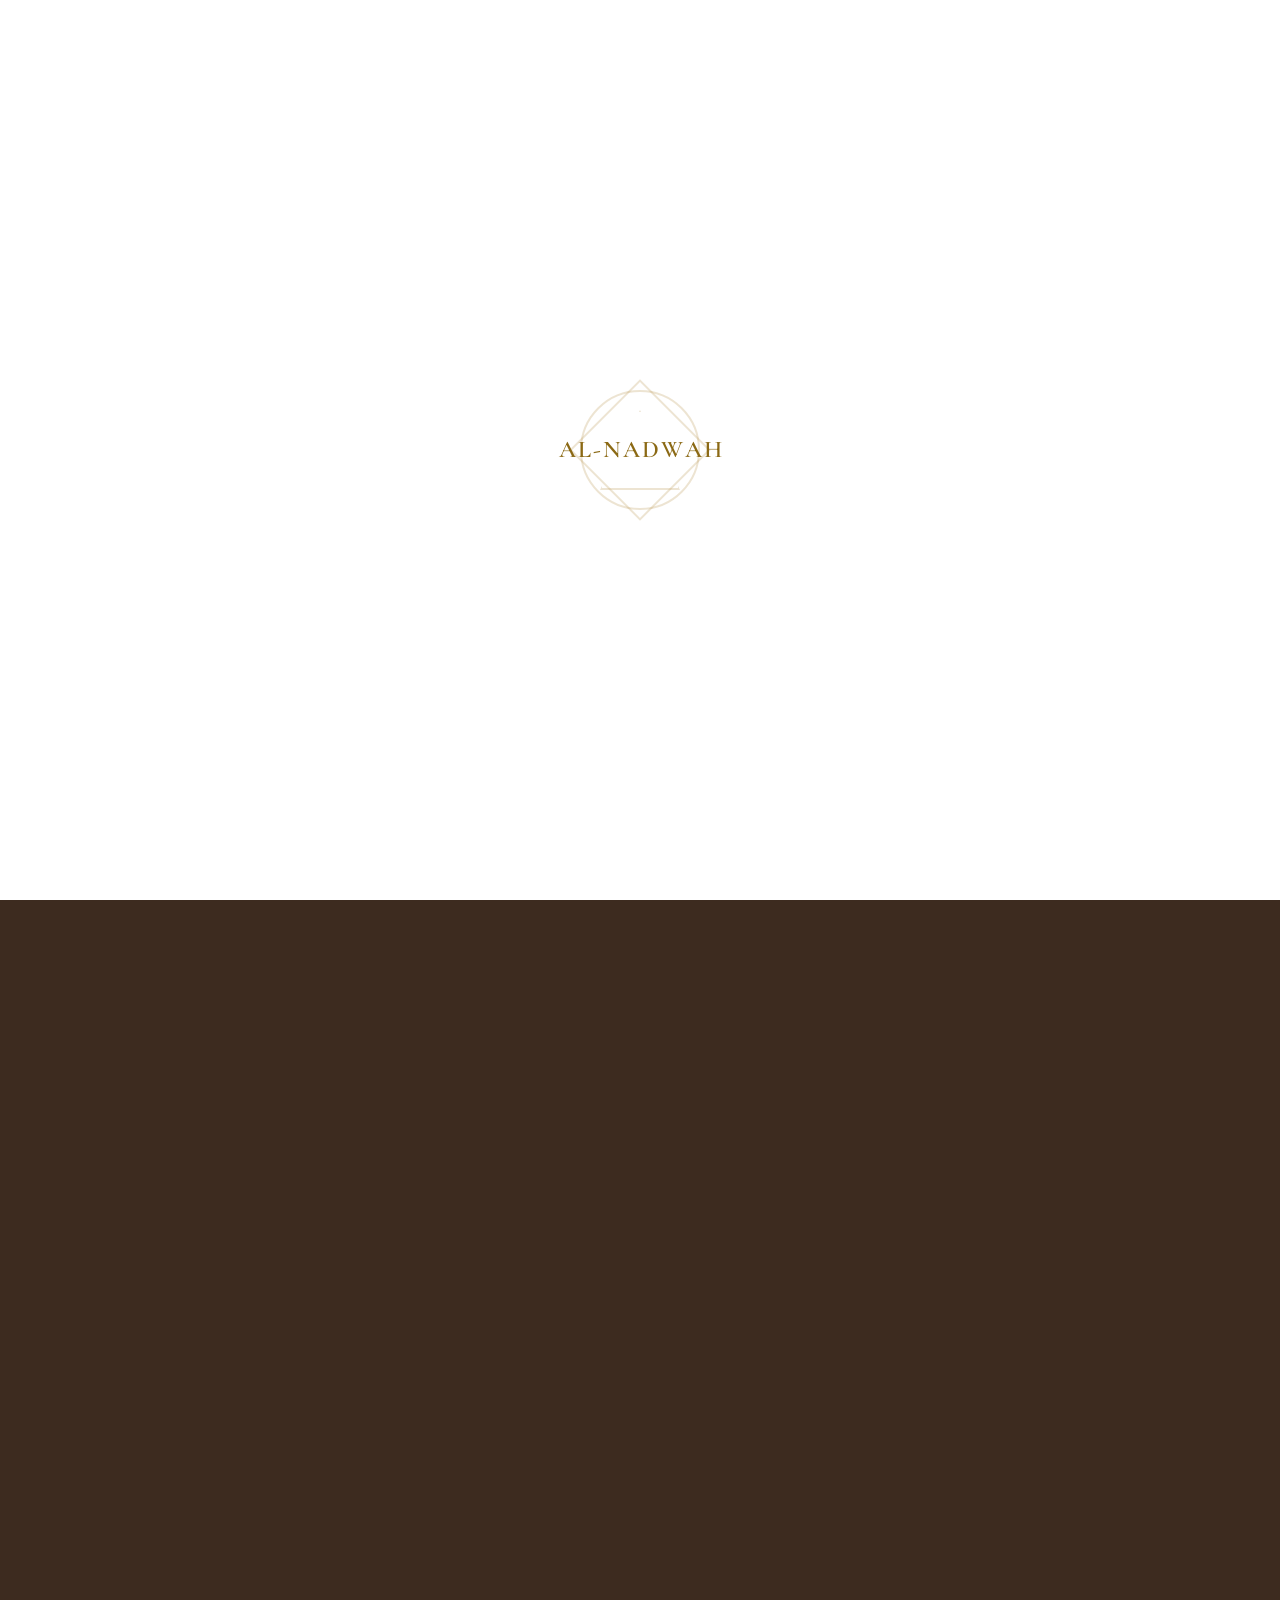
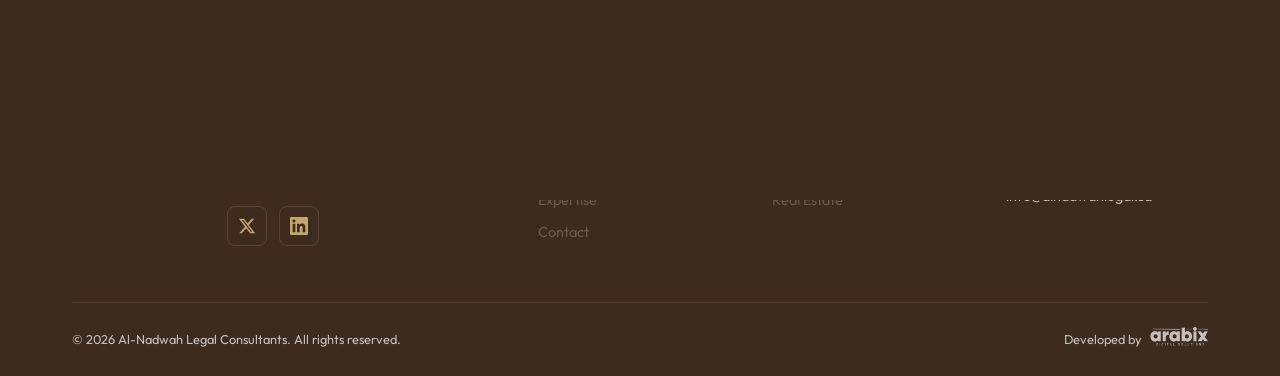
<file: contact.html>
<!DOCTYPE html>
<html lang="en" dir="ltr">
<head>
    <meta charset="UTF-8">
    <meta name="viewport" content="width=device-width, initial-scale=1.0">
    <title>Contact | Al-Nadwah Legal Consultants</title>
    <link rel="preconnect" href="https://fonts.googleapis.com">
    <link rel="preconnect" href="https://fonts.gstatic.com" crossorigin>
    <link href="https://fonts.googleapis.com/css2?family=Cormorant+Garamond:wght@300;400;500;600;700&family=Outfit:wght@200;300;400;500;600;700&family=Noto+Kufi+Arabic:wght@300;400;500;600;700&display=swap" rel="stylesheet">
    <link rel="stylesheet" href="styles.css?v=18">
</head>
<body>
    <div class="preloader" id="preloader">
        <div class="preloader-inner">
            <div class="preloader-shape shape-1"></div>
            <div class="preloader-shape shape-2"></div>
            <div class="preloader-shape shape-3"></div>
            <div class="preloader-text"><span>A</span><span>L</span><span>-</span><span>N</span><span>A</span><span>D</span><span>W</span><span>A</span><span>H</span></div>
        </div>
    </div>
    <div class="cursor" id="cursor"></div>
    <div class="cursor-follower" id="cursorFollower"></div>

    <nav class="nav" id="nav">
        <div class="nav-container">
            <a href="index.html" class="nav-logo">
                <div class="logo-icon"><svg viewBox="0 0 40 40" fill="none"><path d="M20 2L38 12V28L20 38L2 28V12L20 2Z" stroke="currentColor" stroke-width="1.5"/><path d="M20 8L32 14V26L20 32L8 26V14L20 8Z" fill="currentColor" opacity="0.15"/><text x="20" y="24" text-anchor="middle" fill="currentColor" font-size="12" font-weight="600" font-family="Cormorant Garamond">N</text></svg></div>
                <div class="logo-text"><span class="logo-en">Al-Nadwah</span><span class="logo-ar">الندوة</span></div>
            </a>
            <div class="nav-links"><a href="index.html" class="nav-link" data-en="Home" data-ar="الرئيسية">Home</a><a href="about.html" class="nav-link" data-en="About the Firm" data-ar="عن المكتب">About the Firm</a><a href="services.html" class="nav-link" data-en="Expertise" data-ar="خبراتنا">Expertise</a><a href="contact.html" class="nav-link active" data-en="Contact" data-ar="تواصل">Contact</a></div>
            <div class="nav-actions">
                <button class="lang-toggle" id="langToggle"><span class="lang-icon"><svg viewBox="0 0 24 24" fill="none" stroke="currentColor" stroke-width="1.5"><circle cx="12" cy="12" r="10"/><path d="M2 12h20M12 2a15.3 15.3 0 014 10 15.3 15.3 0 01-4 10 15.3 15.3 0 01-4-10 15.3 15.3 0 014-10z"/></svg></span><span class="lang-text" id="langText">عربي</span></button>
                <a href="contact.html" class="nav-cta" data-en="Get Started" data-ar="ابدأ الآن">Get Started</a>
            </div>
            <button class="nav-toggle" id="navToggle"><span></span><span></span><span></span></button>
        </div>
    </nav>
    <div class="mobile-menu" id="mobileMenu">
        <div class="mobile-menu-inner">
            <a href="index.html" class="mobile-link" data-en="Home" data-ar="الرئيسية">Home</a>
            <a href="about.html" class="mobile-link" data-en="About the Firm" data-ar="عن المكتب">About the Firm</a>
            <a href="services.html" class="mobile-link" data-en="Expertise" data-ar="خبراتنا">Expertise</a>
            <a href="contact.html" class="mobile-link active" data-en="Contact" data-ar="تواصل">Contact</a>
            <div class="mobile-lang"><button class="lang-toggle" onclick="toggleLang()"><span id="mobileLangText">عربي</span></button></div>
        </div>
    </div>

    <!-- Page Hero -->
    <section class="about-hero" id="aboutHero">
        <div class="about-hero-part">
            <div class="about-hero-left">
                <div class="about-hero-content">
                    <h1 class="about-hero-title reveal-up" data-en="Contact Us" data-ar="تواصل معنا">Contact Us</h1>
                    <nav class="breadcrumb reveal-up">
                        <a href="index.html" data-en="Home" data-ar="الرئيسية">Home</a>
                        <span>›</span>
                        <span data-en="Contact" data-ar="تواصل">Contact</span>
                    </nav>
                </div>
            </div>
            <div class="about-hero-right">
                <img src="assets/05.png" alt="Contact Al-Nadwah" class="about-hero-img">
            </div>
        </div>
    </section>

    <!-- Contact Form & Info -->
    <section class="story-section" style="padding: 6rem 0; background: linear-gradient(135deg, #2a1d12 0%, #3d2b1f 45%, #4a3526 70%, #2a1d12 100%); position: relative; overflow: hidden;">
        <div class="story-orb story-orb-1"></div>
        <div class="story-orb story-orb-2"></div>
        <div class="story-particles" id="storyParticles2"></div>
        <div class="section-container" style="position: relative; z-index: 2;">
            <div class="about-grid" style="gap: 4rem;">
                <!-- Form -->
                <div class="reveal-up">
                    <h2 style="font-family: 'Cormorant Garamond', serif; font-size: 2rem; color: #ffffff; margin-bottom: 2rem;" data-en="Send Us a Message" data-ar="أرسل لنا رسالة">Send Us a Message</h2>
                    <form id="contactForm" style="display: flex; flex-direction: column; gap: 1.25rem;">
                        <div>
                            <label style="display: block; font-size: 0.8rem; color: rgba(255, 255, 255, 0.7); margin-bottom: 0.4rem; letter-spacing: 0.5px;" data-en="Your Name" data-ar="اسمك">Your Name</label>
                            <input type="text" required style="width: 100%; padding: 0.8rem 1rem; border: 1px solid rgba(196, 167, 108, 0.3); border-radius: 8px; font-family: 'Outfit', sans-serif; font-size: 0.9rem; background: rgba(255, 255, 255, 0.08); color: #ffffff; transition: all 0.3s; box-shadow: inset 0 2px 8px rgba(0,0,0,0.2);" onfocus="this.style.borderColor='var(--gold)'; this.style.boxShadow='0 0 12px rgba(196, 167, 108, 0.4), inset 0 2px 8px rgba(0,0,0,0.2)'" onblur="this.style.borderColor='rgba(196, 167, 108, 0.3)'; this.style.boxShadow='inset 0 2px 8px rgba(0,0,0,0.2)'">
                        </div>
                        <div>
                            <label style="display: block; font-size: 0.8rem; color: rgba(255, 255, 255, 0.7); margin-bottom: 0.4rem; letter-spacing: 0.5px;" data-en="Email Address" data-ar="البريد الإلكتروني">Email Address</label>
                            <input type="email" required style="width: 100%; padding: 0.8rem 1rem; border: 1px solid rgba(196, 167, 108, 0.3); border-radius: 8px; font-family: 'Outfit', sans-serif; font-size: 0.9rem; background: rgba(255, 255, 255, 0.08); color: #ffffff; transition: all 0.3s; box-shadow: inset 0 2px 8px rgba(0,0,0,0.2);" onfocus="this.style.borderColor='var(--gold)'; this.style.boxShadow='0 0 12px rgba(196, 167, 108, 0.4), inset 0 2px 8px rgba(0,0,0,0.2)'" onblur="this.style.borderColor='rgba(196, 167, 108, 0.3)'; this.style.boxShadow='inset 0 2px 8px rgba(0,0,0,0.2)'">
                        </div>
                        <div>
                            <label style="display: block; font-size: 0.8rem; color: rgba(255, 255, 255, 0.7); margin-bottom: 0.4rem; letter-spacing: 0.5px;" data-en="Phone Number" data-ar="رقم الهاتف">Phone Number</label>
                            <input type="tel" style="width: 100%; padding: 0.8rem 1rem; border: 1px solid rgba(196, 167, 108, 0.3); border-radius: 8px; font-family: 'Outfit', sans-serif; font-size: 0.9rem; background: rgba(255, 255, 255, 0.08); color: #ffffff; transition: all 0.3s; box-shadow: inset 0 2px 8px rgba(0,0,0,0.2);" onfocus="this.style.borderColor='var(--gold)'; this.style.boxShadow='0 0 12px rgba(196, 167, 108, 0.4), inset 0 2px 8px rgba(0,0,0,0.2)'" onblur="this.style.borderColor='rgba(196, 167, 108, 0.3)'; this.style.boxShadow='inset 0 2px 8px rgba(0,0,0,0.2)'">
                        </div>
                        <div>
                            <label style="display: block; font-size: 0.8rem; color: rgba(255, 255, 255, 0.7); margin-bottom: 0.4rem; letter-spacing: 0.5px;" data-en="How can we help?" data-ar="كيف يمكننا المساعدة؟">How can we help?</label>
                            <textarea rows="5" required style="width: 100%; padding: 0.8rem 1rem; border: 1px solid rgba(196, 167, 108, 0.3); border-radius: 8px; font-family: 'Outfit', sans-serif; font-size: 0.9rem; background: rgba(255, 255, 255, 0.08); color: #ffffff; resize: vertical; transition: all 0.3s; box-shadow: inset 0 2px 8px rgba(0,0,0,0.2);" onfocus="this.style.borderColor='var(--gold)'; this.style.boxShadow='0 0 12px rgba(196, 167, 108, 0.4), inset 0 2px 8px rgba(0,0,0,0.2)'" onblur="this.style.borderColor='rgba(196, 167, 108, 0.3)'; this.style.boxShadow='inset 0 2px 8px rgba(0,0,0,0.2)'"></textarea>
                        </div>
                        <button type="submit" class="btn btn-primary magnetic" style="align-self: flex-start;">
                            <span data-en="Send Message" data-ar="إرسال الرسالة">Send Message</span>
                            <svg viewBox="0 0 24 24" fill="none" stroke="currentColor" stroke-width="2"><path d="M5 12h14M12 5l7 7-7 7"/></svg>
                        </button>
                    </form>
                </div>
                <!-- Info -->
                <div class="reveal-up">
                    <h2 style="font-family: 'Cormorant Garamond', serif; font-size: 2rem; color: #ffffff; margin-bottom: 2rem;" data-en="Our Office" data-ar="مكتبنا">Our Office</h2>
                    <div style="display: flex; flex-direction: column; gap: 1.5rem;">
                        <div style="padding: 1.5rem; background: rgba(255, 255, 255, 0.06); border-radius: 12px; border: 1px solid rgba(196, 167, 108, 0.2);">
                            <h4 style="font-family: 'Cormorant Garamond', serif; font-size: 1.1rem; color: var(--gold); margin-bottom: 0.5rem;" data-en="Address" data-ar="العنوان">Address</h4>
                            <p style="font-size: 0.9rem; color: rgba(255, 255, 255, 0.8); line-height: 1.6;" data-en="King Fahd Road, Al Olaya District, Riyadh 12211, Saudi Arabia" data-ar="طريق الملك فهد، حي العليا، الرياض 12211، المملكة العربية السعودية">King Fahd Road, Al Olaya District, Riyadh 12211, Saudi Arabia</p>
                        </div>
                        <div style="padding: 1.5rem; background: rgba(255, 255, 255, 0.06); border-radius: 12px; border: 1px solid rgba(196, 167, 108, 0.2);">
                            <h4 style="font-family: 'Cormorant Garamond', serif; font-size: 1.1rem; color: var(--gold); margin-bottom: 0.5rem;" data-en="Phone" data-ar="الهاتف">Phone</h4>
                            <p style="font-size: 0.9rem; color: rgba(255, 255, 255, 0.8);" data-en="+966 11 234 5678" data-ar="+966 11 234 5678">+966 11 234 5678</p>
                            <p style="font-size: 0.9rem; color: rgba(255, 255, 255, 0.8);" data-en="+966 50 123 4567" data-ar="+966 50 123 4567">+966 50 123 4567</p>
                        </div>
                        <div style="padding: 1.5rem; background: rgba(255, 255, 255, 0.06); border-radius: 12px; border: 1px solid rgba(196, 167, 108, 0.2);">
                            <h4 style="font-family: 'Cormorant Garamond', serif; font-size: 1.1rem; color: var(--gold); margin-bottom: 0.5rem;" data-en="Email" data-ar="البريد الإلكتروني">Email</h4>
                            <p style="font-size: 0.9rem; color: rgba(255, 255, 255, 0.8);" data-en="info@alnadwahlegal.sa" data-ar="info@alnadwahlegal.sa">info@alnadwahlegal.sa</p>
                            <p style="font-size: 0.9rem; color: rgba(255, 255, 255, 0.8);" data-en="consult@alnadwahlegal.sa" data-ar="consult@alnadwahlegal.sa">consult@alnadwahlegal.sa</p>
                        </div>
                        <div style="padding: 1.5rem; background: rgba(255, 255, 255, 0.06); border-radius: 12px; border: 1px solid rgba(196, 167, 108, 0.2);">
                            <h4 style="font-family: 'Cormorant Garamond', serif; font-size: 1.1rem; color: var(--gold); margin-bottom: 0.5rem;" data-en="Working Hours" data-ar="ساعات العمل">Working Hours</h4>
                            <p style="font-size: 0.9rem; color: rgba(255, 255, 255, 0.8);" data-en="Sunday - Thursday: 9:00 AM - 6:00 PM" data-ar="الأحد - الخميس: 9:00 صباحاً - 6:00 مساءً">Sunday - Thursday: 9:00 AM - 6:00 PM</p>
                            <p style="font-size: 0.9rem; color: rgba(255, 255, 255, 0.8);" data-en="Friday - Saturday: Closed" data-ar="الجمعة - السبت: مغلق">Friday - Saturday: Closed</p>
                        </div>
                    </div>
                </div>
            </div>
        </div>
    </section>

    <!-- Map -->
    <section style="height: 400px; background: var(--cream); position: relative;">
        <div style="width: 100%; height: 100%; display: flex; align-items: center; justify-content: center;">
            <div style="text-align: center;">
                <svg viewBox="0 0 64 64" fill="none" stroke="#8B6914" stroke-width="1.5" style="width: 64px; height: 64px; margin-bottom: 1rem;">
                    <path d="M32 4C20 4 10 14 10 26c0 18 22 34 22 34s22-16 22-34C54 14 44 4 32 4z"/>
                    <circle cx="32" cy="26" r="8"/>
                </svg>
                <h3 style="font-family: 'Cormorant Garamond', serif; font-size: 1.5rem; color: var(--deep-brown); margin-bottom: 0.5rem;" data-en="King Fahd Road, Riyadh" data-ar="شارع الملك فهد، الرياض">King Fahd Road, Riyadh</h3>
                <p style="color: var(--text-light); font-size: 0.9rem;" data-en="Al Olaya District, Riyadh 12211" data-ar="حي العليا، الرياض 12211">Al Olaya District, Riyadh 12211</p>
            </div>
        </div>
    </section>

    <!-- Footer -->
    <footer class="footer">
        <div class="footer-particles" id="footerParticles"></div>
        <div class="footer-container">
            <div class="footer-top">
                <div class="footer-brand">
                    <a href="index.html" class="footer-logo">
                        <div class="logo-icon"><svg viewBox="0 0 40 40" fill="none"><path d="M20 2L38 12V28L20 38L2 28V12L20 2Z" stroke="currentColor" stroke-width="1.5"/><path d="M20 8L32 14V26L20 32L8 26V14L20 8Z" fill="currentColor" opacity="0.15"/><text x="20" y="24" text-anchor="middle" fill="currentColor" font-size="12" font-weight="600" font-family="Cormorant Garamond">N</text></svg></div>
                        <div class="logo-text"><span class="logo-en">Al-Nadwah</span><span class="logo-ar">الندوة</span></div>
                    </a>
                    <p class="footer-desc" data-en="Premier legal consultancy in Riyadh, serving Saudi Arabia with excellence since 1998." data-ar="استشارات قانونية رائدة في الرياض، تخدم المملكة العربية السعودية بالتميز منذ عام 1998.">Premier legal consultancy in Riyadh, serving Saudi Arabia with excellence since 1998.</p>
                    <div class="footer-social">
                        <a href="#" class="social-link"><svg viewBox="0 0 24 24" fill="currentColor"><path d="M18.244 2.25h3.308l-7.227 8.26 8.502 11.24H16.17l-5.214-6.817L4.99 21.75H1.68l7.73-8.835L1.254 2.25H8.08l4.713 6.231zm-1.161 17.52h1.833L7.084 4.126H5.117z"/></svg></a>
                        <a href="#" class="social-link"><svg viewBox="0 0 24 24" fill="currentColor"><path d="M20.447 20.452h-3.554v-5.569c0-1.328-.027-3.037-1.852-3.037-1.853 0-2.136 1.445-2.136 2.939v5.667H9.351V9h3.414v1.561h.046c.477-.9 1.637-1.85 3.37-1.85 3.601 0 4.267 2.37 4.267 5.455v6.286zM5.337 7.433c-1.144 0-2.063-.926-2.063-2.065 0-1.138.92-2.063 2.063-2.063 1.14 0 2.064.925 2.064 2.063 0 1.139-.925 2.065-2.064 2.065zm1.782 13.019H3.555V9h3.564v11.452zM22.225 0H1.771C.792 0 0 .774 0 1.729v20.542C0 23.227.792 24 1.771 24h20.451C23.2 24 24 23.227 24 22.271V1.729C24 .774 23.2 0 22.222 0h.003z"/></svg></a>
                    </div>
                </div>
                <div class="footer-links">
                    <div class="footer-col"><h4 data-en="Quick Links" data-ar="روابط سريعة">Quick Links</h4><a href="index.html" data-en="Home" data-ar="الرئيسية">Home</a><a href="about.html" data-en="About the Firm" data-ar="عن المكتب">About the Firm</a><a href="services.html" data-en="Expertise" data-ar="خبراتنا">Expertise</a><a href="contact.html" data-en="Contact" data-ar="تواصل">Contact</a></div>
                    <div class="footer-col"><h4 data-en="Legal Services" data-ar="الخدمات القانونية">Legal Services</h4><a href="services.html" data-en="Corporate Law" data-ar="قانون الشركات">Corporate Law</a><a href="services.html" data-en="Family Law" data-ar="قانون الأسرة">Family Law</a><a href="services.html" data-en="Real Estate" data-ar="العقارات">Real Estate</a></div>
                    <div class="footer-col"><h4 data-en="Contact Info" data-ar="معلومات التواصل">Contact Info</h4><p data-en="King Fahd Road, Riyadh" data-ar="شارع الملك فهد، الرياض">King Fahd Road, Riyadh</p><p data-en="+966 11 234 5678" data-ar="+966 11 234 5678">+966 11 234 5678</p><p data-en="info@alnadwahlegal.sa" data-ar="info@alnadwahlegal.sa">info@alnadwahlegal.sa</p></div>
                </div>
            </div>
            <div class="footer-bottom">
                <p data-en="© 2026 Al-Nadwah Legal Consultants. All rights reserved." data-ar="© 2026 استشارات الندوة القانونية. جميع الحقوق محفوظة.">© 2026 Al-Nadwah Legal Consultants. All rights reserved.</p>
                <div class="footer-dev"><span>Developed by</span><a href="https://arabixweb.com" target="_blank" class="dev-logo"><img src="assets/arabix-logo.png" alt="arabixweb" onerror="this.style.display='none'; this.nextElementSibling.style.display='inline';"><span style="display:none; color: #C4A76C; font-weight: 600;">arabixweb</span></a></div>
            </div>
        </div>
    </footer>
    <script src="app.js"></script>
</body>
</html>
</file>
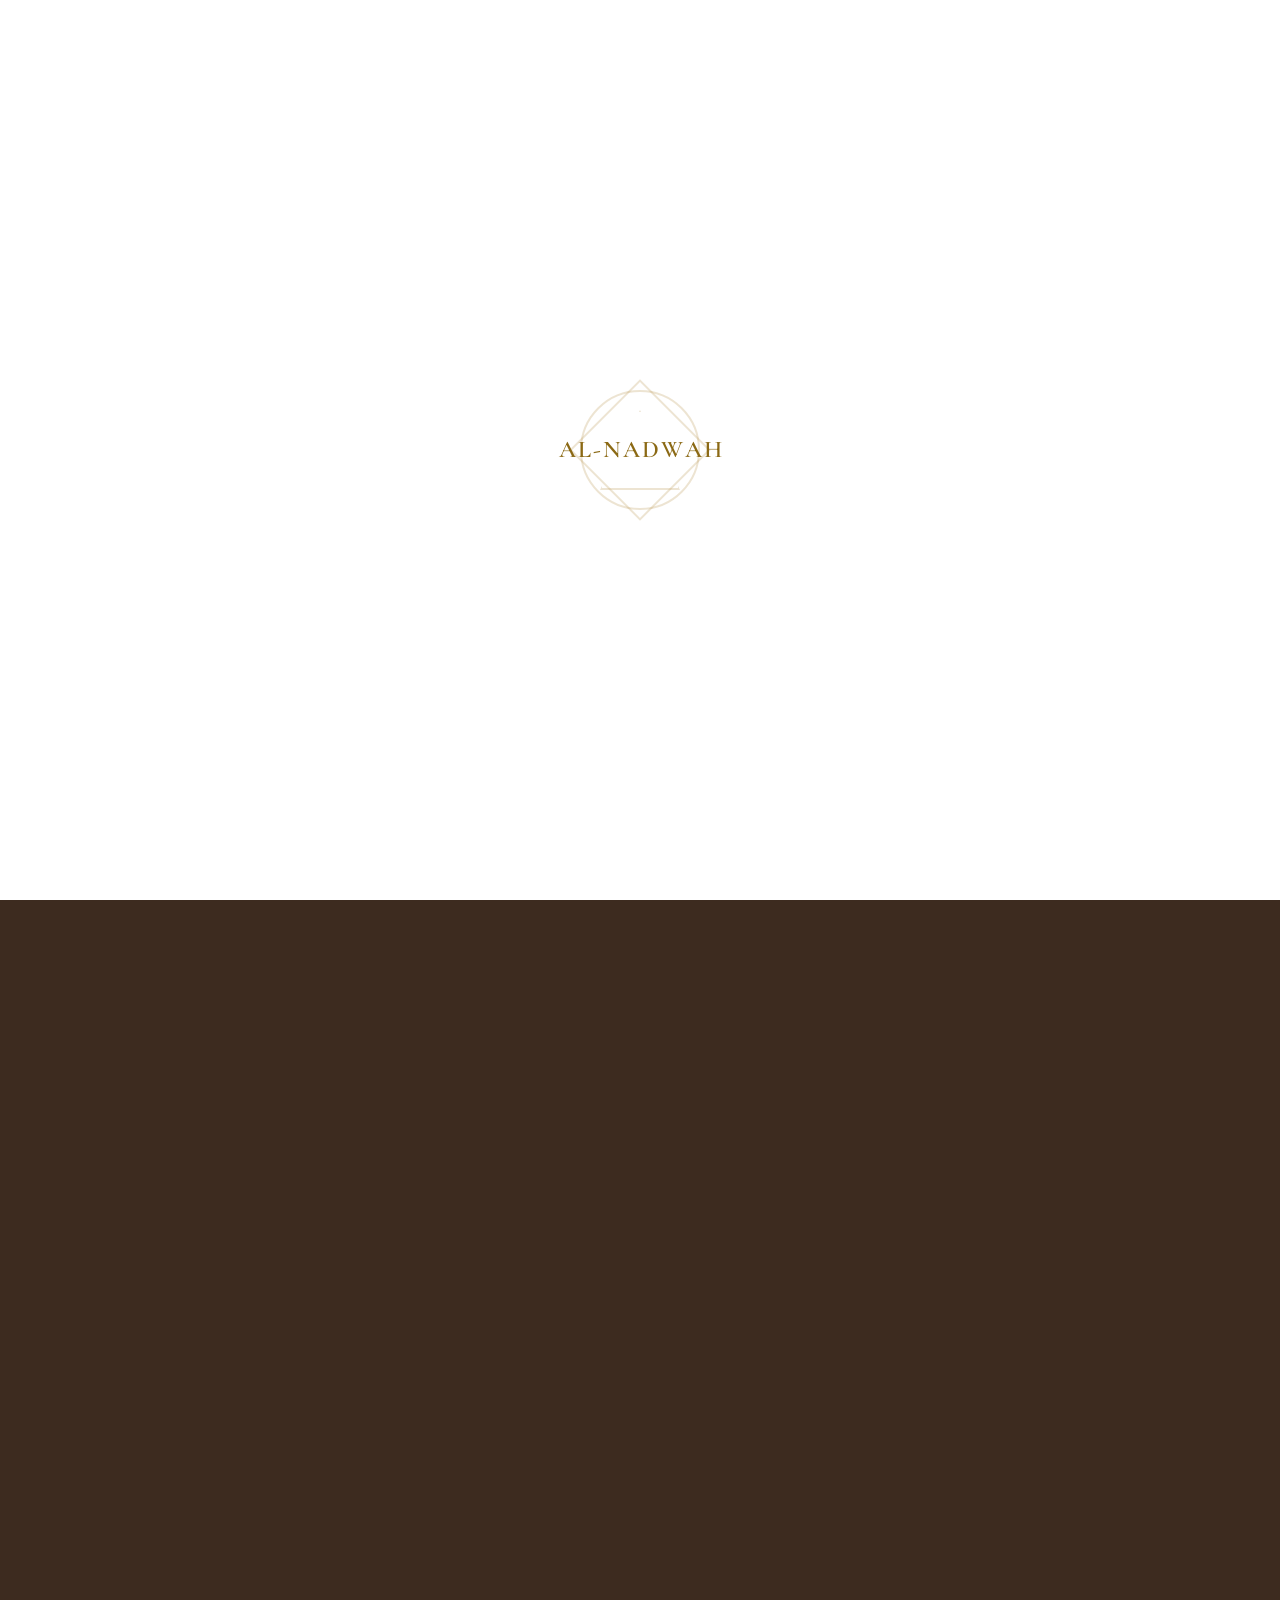
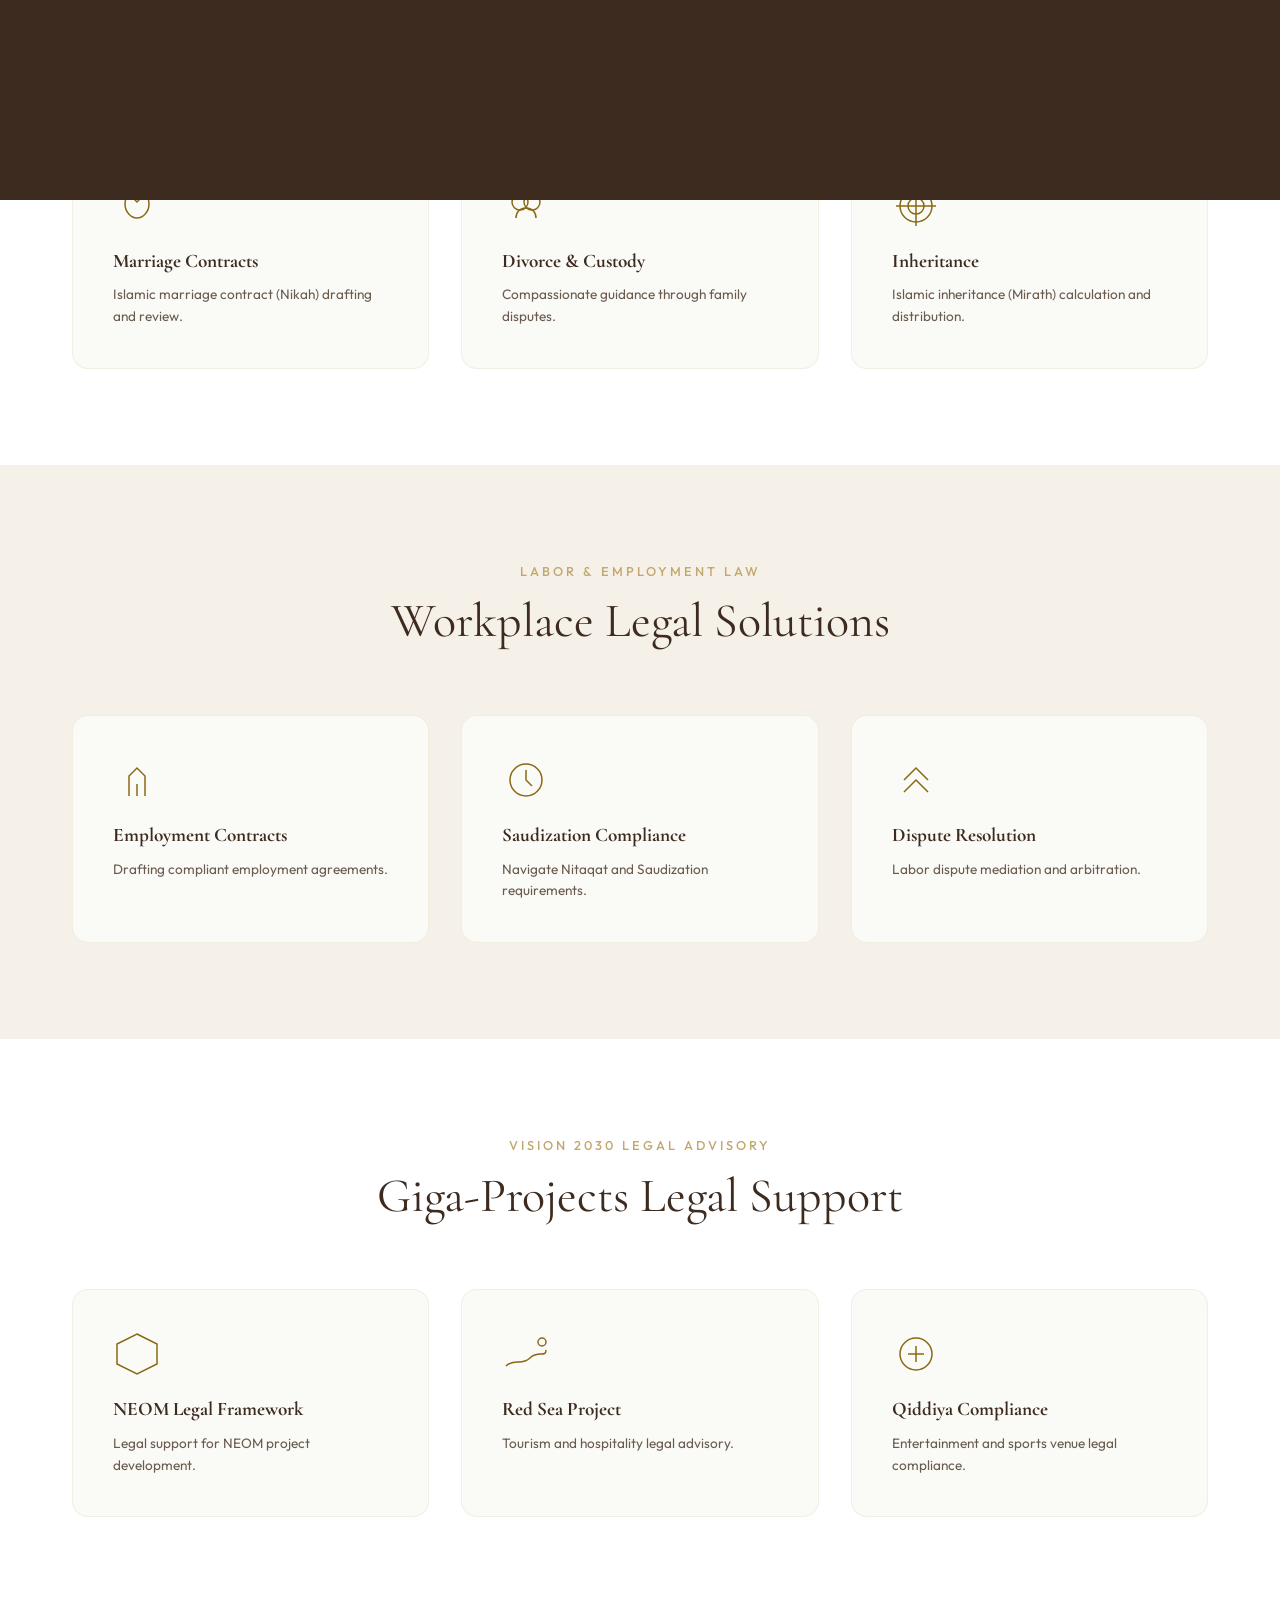
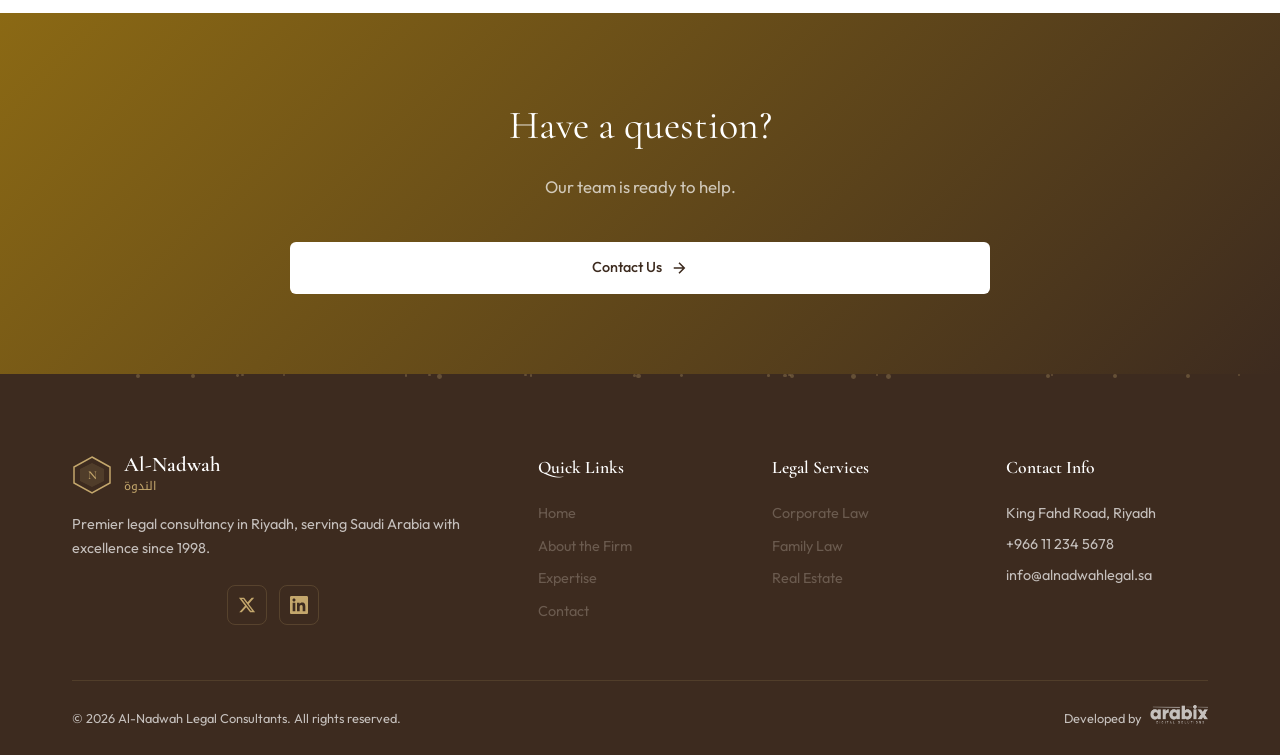
<file: services.html>
<!DOCTYPE html>
<html lang="en" dir="ltr">
<head>
    <meta charset="UTF-8">
    <meta name="viewport" content="width=device-width, initial-scale=1.0">
    <title>Services | Al-Nadwah Legal Consultants</title>
    <link rel="preconnect" href="https://fonts.googleapis.com">
    <link rel="preconnect" href="https://fonts.gstatic.com" crossorigin>
    <link href="https://fonts.googleapis.com/css2?family=Cormorant+Garamond:wght@300;400;500;600;700&family=Outfit:wght@200;300;400;500;600;700&family=Noto+Kufi+Arabic:wght@300;400;500;600;700&display=swap" rel="stylesheet">
    <link rel="stylesheet" href="styles.css?v=18">
</head>
<body>
    <div class="preloader" id="preloader">
        <div class="preloader-inner">
            <div class="preloader-shape shape-1"></div>
            <div class="preloader-shape shape-2"></div>
            <div class="preloader-shape shape-3"></div>
            <div class="preloader-text"><span>A</span><span>L</span><span>-</span><span>N</span><span>A</span><span>D</span><span>W</span><span>A</span><span>H</span></div>
        </div>
    </div>
    <div class="cursor" id="cursor"></div>
    <div class="cursor-follower" id="cursorFollower"></div>

    <nav class="nav" id="nav">
        <div class="nav-container">
            <a href="index.html" class="nav-logo">
                <div class="logo-icon"><svg viewBox="0 0 40 40" fill="none"><path d="M20 2L38 12V28L20 38L2 28V12L20 2Z" stroke="currentColor" stroke-width="1.5"/><path d="M20 8L32 14V26L20 32L8 26V14L20 8Z" fill="currentColor" opacity="0.15"/><text x="20" y="24" text-anchor="middle" fill="currentColor" font-size="12" font-weight="600" font-family="Cormorant Garamond">N</text></svg></div>
                <div class="logo-text"><span class="logo-en">Al-Nadwah</span><span class="logo-ar">الندوة</span></div>
            </a>
            <div class="nav-links"><a href="index.html" class="nav-link" data-en="Home" data-ar="الرئيسية">Home</a><a href="about.html" class="nav-link" data-en="About the Firm" data-ar="عن المكتب">About the Firm</a><a href="services.html" class="nav-link active" data-en="Expertise" data-ar="خبراتنا">Expertise</a><a href="contact.html" class="nav-link" data-en="Contact" data-ar="تواصل">Contact</a></div>
            <div class="nav-actions">
                <button class="lang-toggle" id="langToggle"><span class="lang-icon"><svg viewBox="0 0 24 24" fill="none" stroke="currentColor" stroke-width="1.5"><circle cx="12" cy="12" r="10"/><path d="M2 12h20M12 2a15.3 15.3 0 014 10 15.3 15.3 0 01-4 10 15.3 15.3 0 01-4-10 15.3 15.3 0 014-10z"/></svg></span><span class="lang-text" id="langText">عربي</span></button>
                <a href="contact.html" class="nav-cta" data-en="Get Started" data-ar="ابدأ الآن">Get Started</a>
            </div>
            <button class="nav-toggle" id="navToggle"><span></span><span></span><span></span></button>
        </div>
    </nav>
    <div class="mobile-menu" id="mobileMenu">
        <div class="mobile-menu-inner">
            <a href="index.html" class="mobile-link" data-en="Home" data-ar="الرئيسية">Home</a>
            <a href="about.html" class="mobile-link" data-en="About the Firm" data-ar="عن المكتب">About the Firm</a>
            <a href="services.html" class="mobile-link active" data-en="Expertise" data-ar="خبراتنا">Expertise</a>
            <a href="contact.html" class="mobile-link" data-en="Contact" data-ar="تواصل">Contact</a>
            <div class="mobile-lang"><button class="lang-toggle" onclick="toggleLang()"><span id="mobileLangText">عربي</span></button></div>
        </div>
    </div>

    <!-- Page Hero -->
    <section class="about-hero" id="aboutHero">
        <div class="about-hero-part">
            <div class="about-hero-left">
                <div class="about-hero-content">
                    <h1 class="about-hero-title reveal-up" data-en="Expertise" data-ar="خبراتنا">Expertise</h1>
                    <nav class="breadcrumb reveal-up">
                        <a href="index.html" data-en="Home" data-ar="الرئيسية">Home</a>
                        <span>›</span>
                        <span data-en="Expertise" data-ar="خبراتنا">Expertise</span>
                    </nav>
                </div>
            </div>
            <div class="about-hero-right">
                <img src="assets/02.png" alt="Al-Nadwah Expertise" class="about-hero-img">
            </div>
        </div>
    </section>

    <!-- Corporate Law -->
    <section class="story-section" style="padding: 6rem 0; background: linear-gradient(135deg, #2a1d12 0%, #3d2b1f 45%, #4a3526 70%, #2a1d12 100%); position: relative; overflow: hidden;">
        <div class="story-orb story-orb-1"></div>
        <div class="story-orb story-orb-2"></div>
        <div class="story-particles" id="storyParticles1"></div>
        <div class="section-container" style="position: relative; z-index: 2;">
            <div class="section-header">
                <div class="section-label reveal-up" style="color: var(--gold);" data-en="Corporate & Commercial Law" data-ar="قانون الشركات والتجارة">Corporate & Commercial Law</div>
                <h2 class="section-title reveal-up" style="color: #ffffff;" data-en="Business Legal Framework" data-ar="الإطار القانوني للأعمال">Business Legal Framework</h2>
            </div>
            <div class="testimonials-grid">
                <div class="testimonial-card reveal-up">
                    <div class="vision-card-icon"><svg viewBox="0 0 48 48" fill="none" stroke="#8B6914" stroke-width="1.5"><rect x="8" y="12" width="32" height="24" rx="3"/><path d="M8 20h32"/><circle cx="24" cy="16" r="2"/></svg></div>
                    <h4 style="margin: 1rem 0 0.5rem; color: var(--deep-brown); font-family: 'Cormorant Garamond', serif; font-size: 1.2rem;" data-en="Business Formation" data-ar="تأسيس الأعمال">Business Formation</h4>
                    <p style="font-size: 0.85rem; color: var(--text-light); line-height: 1.6;" data-en="Company registration, licensing, and compliance with Saudi regulations." data-ar="تسجيل الشركات والتراخيص والامتثال للأنظمة السعودية.">Company registration, licensing, and compliance with Saudi regulations.</p>
                </div>
                <div class="testimonial-card reveal-up">
                    <div class="vision-card-icon"><svg viewBox="0 0 48 48" fill="none" stroke="#8B6914" stroke-width="1.5"><circle cx="24" cy="24" r="16"/><path d="M24 16v16M16 24h16"/></svg></div>
                    <h4 style="margin: 1rem 0 0.5rem; color: var(--deep-brown); font-family: 'Cormorant Garamond', serif; font-size: 1.2rem;" data-en="Mergers & Acquisitions" data-ar="الاندماج والاستحواذ">Mergers & Acquisitions</h4>
                    <p style="font-size: 0.85rem; color: var(--text-light); line-height: 1.6;" data-en="Strategic guidance through complex M&A transactions." data-ar="إرشاد استراتيجي عبر معاملات الاندماج والاستحواذ المعقدة.">Strategic guidance through complex M&A transactions.</p>
                </div>
                <div class="testimonial-card reveal-up">
                    <div class="vision-card-icon"><svg viewBox="0 0 48 48" fill="none" stroke="#8B6914" stroke-width="1.5"><path d="M12 36V12l24-4v28"/><path d="M12 18h24"/></svg></div>
                    <h4 style="margin: 1rem 0 0.5rem; color: var(--deep-brown); font-family: 'Cormorant Garamond', serif; font-size: 1.2rem;" data-en="Contract Drafting" data-ar="إعداد العقود">Contract Drafting</h4>
                    <p style="font-size: 0.85rem; color: var(--text-light); line-height: 1.6;" data-en="Professional contract review, negotiation, and drafting services." data-ar="خدمات مراجعة العقود والتفاوض والإعداد的专业化.">Professional contract review, negotiation, and drafting services.</p>
                </div>
            </div>
        </div>
    </section>

    <!-- Real Estate -->
    <section style="padding: 6rem 0; background: var(--cream);">
        <div class="section-container">
            <div class="section-header">
                <div class="section-label reveal-up" data-en="Real Estate & Property Law" data-ar="قانون العقارات والممتلكات">Real Estate & Property Law</div>
                <h2 class="section-title reveal-up" data-en="Property Legal Services" data-ar="الخدمات القانونية العقارية">Property Legal Services</h2>
            </div>
            <div class="testimonials-grid">
                <div class="testimonial-card reveal-up">
                    <div class="vision-card-icon"><svg viewBox="0 0 48 48" fill="none" stroke="#8B6914" stroke-width="1.5"><path d="M24 4L44 14V34L24 44L4 34V14L24 4Z"/><path d="M24 14L34 19V29L24 34L14 29V19L24 14Z"/></svg></div>
                    <h4 style="margin: 1rem 0 0.5rem; color: var(--deep-brown); font-family: 'Cormorant Garamond', serif; font-size: 1.2rem;" data-en="Property Transactions" data-ar="المعاملات العقارية">Property Transactions</h4>
                    <p style="font-size: 0.85rem; color: var(--text-light); line-height: 1.6;" data-en="Buy, sell, or lease property with full legal protection." data-ar="بيع أو شراء أو تأجير العقارات مع حماية قانونية كاملة.">Buy, sell, or lease property with full legal protection.</p>
                </div>
                <div class="testimonial-card reveal-up">
                    <div class="vision-card-icon"><svg viewBox="0 0 48 48" fill="none" stroke="#8B6914" stroke-width="1.5"><rect x="8" y="8" width="32" height="32" rx="2"/><path d="M8 20h32M20 8v32"/></svg></div>
                    <h4 style="margin: 1rem 0 0.5rem; color: var(--deep-brown); font-family: 'Cormorant Garamond', serif; font-size: 1.2rem;" data-en="Land Registry" data-ar="سجل الأراضي">Land Registry</h4>
                    <p style="font-size: 0.85rem; color: var(--text-light); line-height: 1.6;" data-en="Title verification and land registration services." data-ar="خدمات التحقق من العناوين وتسجيل الأراضي.">Title verification and land registration services.</p>
                </div>
                <div class="testimonial-card reveal-up">
                    <div class="vision-card-icon"><svg viewBox="0 0 48 48" fill="none" stroke="#8B6914" stroke-width="1.5"><path d="M12 40h24M16 40V16l8-8 8 8v24"/><path d="M20 40V28h8v12"/></svg></div>
                    <h4 style="margin: 1rem 0 0.5rem; color: var(--deep-brown); font-family: 'Cormorant Garamond', serif; font-size: 1.2rem;" data-en="Construction Disputes" data-ar="نزاعات البناء">Construction Disputes</h4>
                    <p style="font-size: 0.85rem; color: var(--text-light); line-height: 1.6;" data-en="Resolution of construction and development conflicts." data-ar="حل نزاعات البناء والتطوير.">Resolution of construction and development conflicts.</p>
                </div>
            </div>
        </div>
    </section>

    <!-- Family Law -->
    <section style="padding: 6rem 0; background: var(--white);">
        <div class="section-container">
            <div class="section-header">
                <div class="section-label reveal-up" data-en="Family & Personal Law" data-ar="قانون الأسرة والشؤون الشخصية">Family & Personal Law</div>
                <h2 class="section-title reveal-up" data-en="Personal Legal Matters" data-ar="الشؤون القانونية الشخصية">Personal Legal Matters</h2>
            </div>
            <div class="testimonials-grid">
                <div class="testimonial-card reveal-up">
                    <div class="vision-card-icon"><svg viewBox="0 0 48 48" fill="none" stroke="#8B6914" stroke-width="1.5"><path d="M24 8c-6 0-12 6-12 14s6 14 12 14 12-6 12-14S30 8 24 8z"/><path d="M18 14l6 6 6-6"/></svg></div>
                    <h4 style="margin: 1rem 0 0.5rem; color: var(--deep-brown); font-family: 'Cormorant Garamond', serif; font-size: 1.2rem;" data-en="Marriage Contracts" data-ar="عقود الزواج">Marriage Contracts</h4>
                    <p style="font-size: 0.85rem; color: var(--text-light); line-height: 1.6;" data-en="Islamic marriage contract (Nikah) drafting and review." data-ar="إعداد ومراجعة عقد الزواج الإسلامي (النكاح).">Islamic marriage contract (Nikah) drafting and review.</p>
                </div>
                <div class="testimonial-card reveal-up">
                    <div class="vision-card-icon"><svg viewBox="0 0 48 48" fill="none" stroke="#8B6914" stroke-width="1.5"><circle cx="18" cy="20" r="8"/><circle cx="30" cy="20" r="8"/><path d="M14 36c0-6 4-10 10-10s10 4 10 10"/></svg></div>
                    <h4 style="margin: 1rem 0 0.5rem; color: var(--deep-brown); font-family: 'Cormorant Garamond', serif; font-size: 1.2rem;" data-en="Divorce & Custody" data-ar="الطلاق والحضانة">Divorce & Custody</h4>
                    <p style="font-size: 0.85rem; color: var(--text-light); line-height: 1.6;" data-en="Compassionate guidance through family disputes." data-ar="إرشاد حنون عبر نزاعات الأسرة.">Compassionate guidance through family disputes.</p>
                </div>
                <div class="testimonial-card reveal-up">
                    <div class="vision-card-icon"><svg viewBox="0 0 48 48" fill="none" stroke="#8B6914" stroke-width="1.5"><path d="M24 4v40M4 24h40"/><circle cx="24" cy="24" r="16"/><circle cx="24" cy="24" r="8"/></svg></div>
                    <h4 style="margin: 1rem 0 0.5rem; color: var(--deep-brown); font-family: 'Cormorant Garamond', serif; font-size: 1.2rem;" data-en="Inheritance" data-ar="الميراث">Inheritance</h4>
                    <p style="font-size: 0.85rem; color: var(--text-light); line-height: 1.6;" data-en="Islamic inheritance (Mirath) calculation and distribution." data-ar="حساب وتوزيع الميراث الإسلامي (التركة).">Islamic inheritance (Mirath) calculation and distribution.</p>
                </div>
            </div>
        </div>
    </section>

    <!-- Labor Law -->
    <section style="padding: 6rem 0; background: var(--cream);">
        <div class="section-container">
            <div class="section-header">
                <div class="section-label reveal-up" data-en="Labor & Employment Law" data-ar="قانون العمل والتوظيف">Labor & Employment Law</div>
                <h2 class="section-title reveal-up" data-en="Workplace Legal Solutions" data-ar="حلول قانونية بيئة العمل">Workplace Legal Solutions</h2>
            </div>
            <div class="testimonials-grid">
                <div class="testimonial-card reveal-up">
                    <div class="vision-card-icon"><svg viewBox="0 0 48 48" fill="none" stroke="#8B6914" stroke-width="1.5"><path d="M16 40V20l8-8 8 8v20"/><path d="M24 28v12"/></svg></div>
                    <h4 style="margin: 1rem 0 0.5rem; color: var(--deep-brown); font-family: 'Cormorant Garamond', serif; font-size: 1.2rem;" data-en="Employment Contracts" data-ar="عقود العمل">Employment Contracts</h4>
                    <p style="font-size: 0.85rem; color: var(--text-light); line-height: 1.6;" data-en="Drafting compliant employment agreements." data-ar="إعداد اتفاقيات عمل متوافقة.">Drafting compliant employment agreements.</p>
                </div>
                <div class="testimonial-card reveal-up">
                    <div class="vision-card-icon"><svg viewBox="0 0 48 48" fill="none" stroke="#8B6914" stroke-width="1.5"><circle cx="24" cy="24" r="16"/><path d="M24 14v10l6 6"/></svg></div>
                    <h4 style="margin: 1rem 0 0.5rem; color: var(--deep-brown); font-family: 'Cormorant Garamond', serif; font-size: 1.2rem;" data-en="Saudization Compliance" data-ar="الامتثال للتوطين">Saudization Compliance</h4>
                    <p style="font-size: 0.85rem; color: var(--text-light); line-height: 1.6;" data-en="Navigate Nitaqat and Saudization requirements." data-ar="التعامل مع متطلبات نطاق والتوطين.">Navigate Nitaqat and Saudization requirements.</p>
                </div>
                <div class="testimonial-card reveal-up">
                    <div class="vision-card-icon"><svg viewBox="0 0 48 48" fill="none" stroke="#8B6914" stroke-width="1.5"><path d="M12 36l12-12 12 12"/><path d="M12 24l12-12 12 12"/></svg></div>
                    <h4 style="margin: 1rem 0 0.5rem; color: var(--deep-brown); font-family: 'Cormorant Garamond', serif; font-size: 1.2rem;" data-en="Dispute Resolution" data-ar="حل النزاعات">Dispute Resolution</h4>
                    <p style="font-size: 0.85rem; color: var(--text-light); line-height: 1.6;" data-en="Labor dispute mediation and arbitration." data-ar="وسالة وتحكيم نزاعات العمل.">Labor dispute mediation and arbitration.</p>
                </div>
            </div>
        </div>
    </section>

    <!-- Vision 2030 -->
    <section style="padding: 6rem 0; background: var(--white);">
        <div class="section-container">
            <div class="section-header">
                <div class="section-label reveal-up" data-en="Vision 2030 Legal Advisory" data-ar="استشارات رؤية 2030 القانونية">Vision 2030 Legal Advisory</div>
                <h2 class="section-title reveal-up" data-en="Giga-Projects Legal Support" data-ar="الدعم القانوني للمشاريع العملاقة">Giga-Projects Legal Support</h2>
            </div>
            <div class="testimonials-grid">
                <div class="testimonial-card reveal-up">
                    <div class="vision-card-icon"><svg viewBox="0 0 48 48" fill="none" stroke="#8B6914" stroke-width="1.5"><path d="M24 4L44 14V34L24 44L4 34V14L24 4Z"/></svg></div>
                    <h4 style="margin: 1rem 0 0.5rem; color: var(--deep-brown); font-family: 'Cormorant Garamond', serif; font-size: 1.2rem;" data-en="NEOM Legal Framework" data-ar="الإطار القانوني لنيوم">NEOM Legal Framework</h4>
                    <p style="font-size: 0.85rem; color: var(--text-light); line-height: 1.6;" data-en="Legal support for NEOM project development." data-ar="الدعم القانوني لتطوير مشروع نيوم.">Legal support for NEOM project development.</p>
                </div>
                <div class="testimonial-card reveal-up">
                    <div class="vision-card-icon"><svg viewBox="0 0 48 48" fill="none" stroke="#8B6914" stroke-width="1.5"><path d="M4 36c8-8 16 0 24-8s16 0 16-8"/><circle cx="40" cy="12" r="4"/></svg></div>
                    <h4 style="margin: 1rem 0 0.5rem; color: var(--deep-brown); font-family: 'Cormorant Garamond', serif; font-size: 1.2rem;" data-en="Red Sea Project" data-ar="مشروع البحر الأحمر">Red Sea Project</h4>
                    <p style="font-size: 0.85rem; color: var(--text-light); line-height: 1.6;" data-en="Tourism and hospitality legal advisory." data-ar="استشارات قانونية للسياحة والضيافة.">Tourism and hospitality legal advisory.</p>
                </div>
                <div class="testimonial-card reveal-up">
                    <div class="vision-card-icon"><svg viewBox="0 0 48 48" fill="none" stroke="#8B6914" stroke-width="1.5"><circle cx="24" cy="24" r="16"/><path d="M24 16v16M16 24h16"/></svg></div>
                    <h4 style="margin: 1rem 0 0.5rem; color: var(--deep-brown); font-family: 'Cormorant Garamond', serif; font-size: 1.2rem;" data-en="Qiddiya Compliance" data-ar="امتثال قيدية">Qiddiya Compliance</h4>
                    <p style="font-size: 0.85rem; color: var(--text-light); line-height: 1.6;" data-en="Entertainment and sports venue legal compliance." data-ar="الامتثال القانوني لمرافق الترفيه والرياضة.">Entertainment and sports venue legal compliance.</p>
                </div>
            </div>
        </div>
    </section>

    <!-- CTA -->
    <section class="cta-section" style="padding: 5rem 0;">
        <div class="section-container">
            <div class="cta-content">
                <h2 class="cta-title reveal-up" style="font-size: 2.5rem;" data-en="Have a question?" data-ar="لديك سؤال؟">Have a question?</h2>
                <p class="cta-desc reveal-up" data-en="Our team is ready to help." data-ar="فريقنا جاهز للمساعدة.">Our team is ready to help.</p>
                <div class="cta-buttons reveal-up">
                    <a href="contact.html" class="btn btn-white magnetic"><span data-en="Contact Us" data-ar="تواصل معنا">Contact Us</span><svg viewBox="0 0 24 24" fill="none" stroke="currentColor" stroke-width="2"><path d="M5 12h14M12 5l7 7-7 7"/></svg></a>
                </div>
            </div>
        </div>
    </section>

    <!-- Footer -->
    <footer class="footer">
        <div class="footer-particles" id="footerParticles"></div>
        <div class="footer-container">
            <div class="footer-top">
                <div class="footer-brand">
                    <a href="index.html" class="footer-logo">
                        <div class="logo-icon"><svg viewBox="0 0 40 40" fill="none"><path d="M20 2L38 12V28L20 38L2 28V12L20 2Z" stroke="currentColor" stroke-width="1.5"/><path d="M20 8L32 14V26L20 32L8 26V14L20 8Z" fill="currentColor" opacity="0.15"/><text x="20" y="24" text-anchor="middle" fill="currentColor" font-size="12" font-weight="600" font-family="Cormorant Garamond">N</text></svg></div>
                        <div class="logo-text"><span class="logo-en">Al-Nadwah</span><span class="logo-ar">الندوة</span></div>
                    </a>
                    <p class="footer-desc" data-en="Premier legal consultancy in Riyadh, serving Saudi Arabia with excellence since 1998." data-ar="استشارات قانونية رائدة في الرياض، تخدم المملكة العربية السعودية بالتميز منذ عام 1998.">Premier legal consultancy in Riyadh, serving Saudi Arabia with excellence since 1998.</p>
                    <div class="footer-social">
                        <a href="#" class="social-link"><svg viewBox="0 0 24 24" fill="currentColor"><path d="M18.244 2.25h3.308l-7.227 8.26 8.502 11.24H16.17l-5.214-6.817L4.99 21.75H1.68l7.73-8.835L1.254 2.25H8.08l4.713 6.231zm-1.161 17.52h1.833L7.084 4.126H5.117z"/></svg></a>
                        <a href="#" class="social-link"><svg viewBox="0 0 24 24" fill="currentColor"><path d="M20.447 20.452h-3.554v-5.569c0-1.328-.027-3.037-1.852-3.037-1.853 0-2.136 1.445-2.136 2.939v5.667H9.351V9h3.414v1.561h.046c.477-.9 1.637-1.85 3.37-1.85 3.601 0 4.267 2.37 4.267 5.455v6.286zM5.337 7.433c-1.144 0-2.063-.926-2.063-2.065 0-1.138.92-2.063 2.063-2.063 1.14 0 2.064.925 2.064 2.063 0 1.139-.925 2.065-2.064 2.065zm1.782 13.019H3.555V9h3.564v11.452zM22.225 0H1.771C.792 0 0 .774 0 1.729v20.542C0 23.227.792 24 1.771 24h20.451C23.2 24 24 23.227 24 22.271V1.729C24 .774 23.2 0 22.222 0h.003z"/></svg></a>
                    </div>
                </div>
                <div class="footer-links">
                    <div class="footer-col"><h4 data-en="Quick Links" data-ar="روابط سريعة">Quick Links</h4><a href="index.html" data-en="Home" data-ar="الرئيسية">Home</a><a href="about.html" data-en="About the Firm" data-ar="عن المكتب">About the Firm</a><a href="services.html" data-en="Expertise" data-ar="خبراتنا">Expertise</a><a href="contact.html" data-en="Contact" data-ar="تواصل">Contact</a></div>
                    <div class="footer-col"><h4 data-en="Legal Services" data-ar="الخدمات القانونية">Legal Services</h4><a href="services.html" data-en="Corporate Law" data-ar="قانون الشركات">Corporate Law</a><a href="services.html" data-en="Family Law" data-ar="قانون الأسرة">Family Law</a><a href="services.html" data-en="Real Estate" data-ar="العقارات">Real Estate</a></div>
                    <div class="footer-col"><h4 data-en="Contact Info" data-ar="معلومات التواصل">Contact Info</h4><p data-en="King Fahd Road, Riyadh" data-ar="شارع الملك فهد، الرياض">King Fahd Road, Riyadh</p><p data-en="+966 11 234 5678" data-ar="+966 11 234 5678">+966 11 234 5678</p><p data-en="info@alnadwahlegal.sa" data-ar="info@alnadwahlegal.sa">info@alnadwahlegal.sa</p></div>
                </div>
            </div>
            <div class="footer-bottom">
                <p data-en="© 2026 Al-Nadwah Legal Consultants. All rights reserved." data-ar="© 2026 استشارات الندوة القانونية. جميع الحقوق محفوظة.">© 2026 Al-Nadwah Legal Consultants. All rights reserved.</p>
                <div class="footer-dev"><span data-en="Developed by" data-ar="تطوير بواسطة">Developed by</span><a href="https://arabixweb.com" target="_blank" class="dev-logo"><img src="assets/arabix-logo.png" alt="arabixweb" onerror="this.style.display='none'; this.nextElementSibling.style.display='inline';"><span style="display:none; color: #C4A76C; font-weight: 600;">arabixweb</span></a></div>
            </div>
        </div>
    </footer>
    <script src="app.js"></script>
</body>
</html>
</file>
<file: styles.css>
/* ========================================
   Al-Nadwah Legal Consultants
   White & Light Brown Theme
   ======================================== */

:root {
    --white: #FFFFFF;
    --off-white: #FAFAF7;
    --cream: #F5F0E8;
    --light-brown: #D4B896;
    --brown: #C4A76C;
    --dark-brown: #8B6914;
    --deep-brown: #3D2B1F;
    --text: #2C2420;
    --text-light: #6B5B4F;
    --text-lighter: #9A8B7F;
    --gold: #C4A76C;
    --gold-light: #D4C4A0;
    --border: rgba(196, 167, 108, 0.15);
    --shadow: 0 4px 30px rgba(61, 43, 31, 0.08);
    --shadow-lg: 0 20px 60px rgba(61, 43, 31, 0.12);
    --transition: cubic-bezier(0.4, 0, 0.2, 1);
    --bounce: cubic-bezier(0.68, -0.55, 0.265, 1.55);
}

*, *::before, *::after {
    margin: 0;
    padding: 0;
    box-sizing: border-box;
}

html {
    scroll-behavior: smooth;
    font-size: 16px;
}

body {
    font-family: 'Outfit', sans-serif;
    color: var(--text);
    background: var(--white);
    overflow-x: hidden;
    line-height: 1.6;
}

body.loading {
    overflow: hidden;
}

/* ========================================
   Preloader
   ======================================== */
.preloader {
    position: fixed;
    top: 0;
    left: 0;
    width: 100%;
    height: 100%;
    background: var(--white);
    z-index: 10000;
    display: flex;
    align-items: center;
    justify-content: center;
    transition: opacity 0.8s var(--transition), visibility 0.8s;
}

.preloader.hidden {
    opacity: 0;
    visibility: hidden;
}

.preloader-inner {
    position: relative;
    width: 200px;
    height: 200px;
    display: flex;
    align-items: center;
    justify-content: center;
}

.preloader-shape {
    position: absolute;
    border: 2px solid var(--gold);
    opacity: 0.3;
}

.shape-1 {
    width: 120px;
    height: 120px;
    border-radius: 50%;
    animation: preloaderPulse 2s ease-in-out infinite;
}

.shape-2 {
    width: 100px;
    height: 100px;
    transform: rotate(45deg);
    animation: preloaderSpin 3s linear infinite;
}

.shape-3 {
    width: 80px;
    height: 80px;
    clip-path: polygon(50% 0%, 100% 100%, 0% 100%);
    animation: preloaderPulse 2s ease-in-out infinite 0.5s;
}

@keyframes preloaderPulse {
    0%, 100% { transform: scale(1); opacity: 0.3; }
    50% { transform: scale(1.1); opacity: 0.6; }
}

@keyframes preloaderSpin {
    from { transform: rotate(45deg); }
    to { transform: rotate(405deg); }
}

.preloader-text {
    position: relative;
    z-index: 1;
    display: flex;
    gap: 2px;
}

.preloader-text span {
    font-family: 'Cormorant Garamond', serif;
    font-size: 1.5rem;
    font-weight: 600;
    color: var(--dark-brown);
    animation: preloaderLetter 1.5s ease-in-out infinite;
}

.preloader-text span:nth-child(1) { animation-delay: 0s; }
.preloader-text span:nth-child(2) { animation-delay: 0.1s; }
.preloader-text span:nth-child(3) { animation-delay: 0.2s; }
.preloader-text span:nth-child(4) { animation-delay: 0.3s; }
.preloader-text span:nth-child(5) { animation-delay: 0.4s; }
.preloader-text span:nth-child(6) { animation-delay: 0.5s; }
.preloader-text span:nth-child(7) { animation-delay: 0.6s; }
.preloader-text span:nth-child(8) { animation-delay: 0.7s; }
.preloader-text span:nth-child(9) { animation-delay: 0.8s; }

@keyframes preloaderLetter {
    0%, 100% { opacity: 0.3; transform: translateY(0); }
    50% { opacity: 1; transform: translateY(-5px); }
}

/* ========================================
   Navigation
   ======================================== */
.nav {
    position: fixed;
    top: 0;
    left: 0;
    width: 100%;
    z-index: 1000;
    padding: 1.2rem 0;
    transition: all 0.5s var(--transition);
}

.nav.scrolled {
    background: rgba(255, 255, 255, 0.97);
    backdrop-filter: blur(20px);
    padding: 0.7rem 0;
    box-shadow: 0 2px 40px rgba(61, 43, 31, 0.08);
}

.hero-page.nav.scrolled .nav-logo,
.hero-page.nav.scrolled .logo-en {
    color: var(--deep-brown);
}

.hero-page.nav.scrolled .logo-ar {
    color: var(--brown);
}

.hero-page.nav.scrolled .nav-link {
    color: var(--text-light);
    transition: color 0.3s ease;
}

.hero-page.nav.scrolled .nav-link:hover,
.hero-page.nav.scrolled .nav-link.active {
    color: var(--deep-brown);
}

.hero-page.nav.scrolled .nav-link::after {
    background: var(--gold);
}

.hero-page.nav.scrolled .lang-toggle {
    border-color: var(--border);
    color: var(--text-light);
    background: transparent;
}

.hero-page.nav.scrolled .lang-toggle:hover {
    border-color: var(--gold);
    color: var(--dark-brown);
    background: transparent;
}

.hero-page.nav.scrolled .nav-cta {
    background: var(--deep-brown);
    border: 1.5px solid var(--deep-brown);
    color: var(--white);
}

.hero-page.nav.scrolled .nav-cta:hover {
    background: var(--dark-brown);
    border-color: var(--dark-brown);
}

.nav-container {
    max-width: 1300px;
    margin: 0 auto;
    padding: 0 2rem;
    display: flex;
    align-items: center;
    justify-content: space-between;
}

.nav-logo {
    display: flex;
    align-items: center;
    gap: 0.75rem;
    text-decoration: none;
    color: var(--deep-brown);
}

.logo-icon {
    width: 40px;
    height: 40px;
}

.logo-icon svg {
    width: 100%;
    height: 100%;
}

.logo-text {
    display: flex;
    flex-direction: column;
}

.logo-en {
    font-family: 'Cormorant Garamond', serif;
    font-size: 1.3rem;
    font-weight: 600;
    line-height: 1.1;
    color: var(--deep-brown);
}

.logo-ar {
    font-family: 'Noto Kufi Arabic', sans-serif;
    font-size: 0.75rem;
    color: var(--brown);
}

.nav-links {
    display: flex;
    gap: 2.5rem;
}

.nav-link {
    text-decoration: none;
    color: var(--deep-brown);
    font-size: 0.85rem;
    font-weight: 600;
    text-transform: uppercase;
    letter-spacing: 0.5px;
    position: relative;
    transition: color 0.3s;
}

.nav-link::after {
    content: '';
    position: absolute;
    bottom: -4px;
    left: 0;
    width: 0;
    height: 1.5px;
    background: var(--gold);
    transition: width 0.4s var(--transition);
}

.nav-link:hover, .nav-link.active {
    color: var(--deep-brown);
}

.nav-link:hover::after, .nav-link.active::after {
    width: 100%;
}

.nav-actions {
    display: flex;
    align-items: center;
    gap: 1.5rem;
}

.lang-toggle {
    display: flex;
    align-items: center;
    gap: 0.4rem;
    background: none;
    border: 1px solid var(--border);
    padding: 0.4rem 0.8rem;
    border-radius: 20px;
    cursor: pointer;
    font-size: 0.8rem;
    color: var(--text-light);
    transition: all 0.3s;
}

.lang-toggle:hover {
    border-color: var(--gold);
    color: var(--dark-brown);
}

.lang-icon svg {
    width: 16px;
    height: 16px;
}

.nav-cta {
    display: inline-flex;
    align-items: center;
    padding: 0.6rem 1.5rem;
    background: var(--deep-brown);
    color: var(--white);
    text-decoration: none;
    border-radius: 6px;
    font-size: 0.85rem;
    font-weight: 500;
    transition: all 0.3s var(--transition);
}

/* Hero page nav - white text over image */
.hero-page .nav-logo,
.hero-page .logo-en {
    color: var(--white);
    transition: color 0.4s ease;
}

.hero-page .logo-ar {
    color: var(--gold);
    transition: color 0.4s ease;
}

.hero-page .nav-link {
    color: rgba(255, 255, 255, 0.9);
    transition: color 0.3s ease;
}

.hero-page .nav-link:hover,
.hero-page .nav-link.active {
    color: var(--white);
}

.hero-page .nav-link::after {
    background: var(--white);
    transition: background 0.3s ease;
}

.hero-page .lang-toggle {
    border-color: var(--deep-brown);
    color: var(--white);
    background: rgba(61, 43, 31, 0.6);
    backdrop-filter: blur(10px);
    transition: all 0.3s ease;
}

.hero-page .lang-toggle:hover {
    border-color: var(--deep-brown);
    color: var(--white);
    background: var(--deep-brown);
    transform: translateY(-2px);
    box-shadow: 0 4px 15px rgba(61, 43, 31, 0.3);
}

.hero-page .nav-cta {
    background: var(--deep-brown);
    border: 1.5px solid var(--deep-brown);
    color: var(--white);
    transition: all 0.3s ease;
}

.hero-page .nav-cta:hover {
    background: var(--dark-brown);
    border-color: var(--dark-brown);
    transform: translateY(-2px);
    box-shadow: 0 4px 15px rgba(61, 43, 31, 0.3);
}

.nav-cta:hover {
    background: var(--dark-brown);
    transform: translateY(-1px);
}

.nav-toggle {
    display: none;
    flex-direction: column;
    gap: 5px;
    background: none;
    border: none;
    cursor: pointer;
    padding: 5px;
}

.nav-toggle span {
    width: 24px;
    height: 2px;
    background: var(--deep-brown);
    transition: all 0.3s;
    border-radius: 2px;
}

.hero-page .nav-toggle span {
    background: var(--white);
}

.hero-page.nav.scrolled .nav-toggle span {
    background: var(--deep-brown);
}

.nav-toggle.active span:nth-child(1) {
    transform: rotate(45deg) translate(5px, 5px);
}

.nav-toggle.active span:nth-child(2) {
    opacity: 0;
}

.nav-toggle.active span:nth-child(3) {
    transform: rotate(-45deg) translate(5px, -5px);
}

/* About Hero - Diagonal Split */
.about-hero {
    display: flex;
    height: 30vh;
    margin-top: 72px;
    overflow: hidden;
}

.about-hero-left {
    flex: 1;
    background: var(--deep-brown);
    display: flex;
    align-items: center;
    padding: 2rem 6%;
    clip-path: polygon(0 0, 100% 0, 80% 100%, 0 100%);
    position: relative;
    z-index: 2;
}

.about-hero-part {
    display: flex;
    flex: 1;
    height: 100%;
    width: 100%;
}

.about-hero-right {
    width: 55%;
    margin-left: -12%;
    overflow: hidden;
    height: 100%;
}

.about-hero-img {
    width: 100%;
    height: 100%;
    object-fit: cover;
    display: block;
}

.about-hero-content {
    max-width: 500px;
}

.about-hero-title {
    font-family: 'Playfair Display', serif;
    font-size: 3rem;
    font-weight: 700;
    color: var(--white);
    line-height: 1.1;
    margin-bottom: 0.8rem;
}

/* RTL Hero Mirror */
[dir="rtl"] .about-hero-part {
    flex-direction: row-reverse;
    flex-wrap: wrap;
}

[dir="rtl"] .about-hero-left {
    flex: 1;
    order: 2;
    clip-path: polygon(20% 0, 100% 0, 100% 100%, 0 100%);
}

[dir="rtl"] .about-hero-right {
    order: 1;
    width: 55%;
    margin-right: -12%;
    margin-left: 0;
}

[dir="rtl"] .about-hero-content {
    text-align: right;
}

[dir="rtl"] .breadcrumb {
    direction: rtl;
}

.breadcrumb {
    display: flex;
    align-items: center;
    gap: 0.5rem;
    font-size: 0.85rem;
}

.breadcrumb a {
    color: rgba(255, 255, 255, 0.7);
    text-decoration: none;
    transition: color 0.3s ease;
}

.breadcrumb a:hover {
    color: var(--white);
}

.breadcrumb span {
    color: rgba(255, 255, 255, 0.5);
}

.breadcrumb span:last-child {
    color: var(--gold);
}

/* About Story Section */
.about-story-section {
    padding: 6rem 0;
    background: #3d2b1f;
}

/* About Background Animation */
.about-particles {
    position: absolute;
    top: 0;
    left: 0;
    width: 100%;
    height: 100%;
    pointer-events: none;
}

.about-particle {
    position: absolute;
    width: 4px;
    height: 4px;
    background: var(--gold);
    border-radius: 50%;
    opacity: 0;
    animation: particleFloat linear infinite;
}

.about-particle.line {
    width: 1px;
    height: 40px;
    border-radius: 0;
}

@keyframes particleFloat {
    0% { opacity: 0; transform: translateY(100%) rotate(0deg); }
    10% { opacity: 0.6; }
    90% { opacity: 0.6; }
    100% { opacity: 0; transform: translateY(-100vh) rotate(360deg); }
}

.about-image-frame {
    position: relative;
    border-radius: 12px;
    overflow: hidden;
    box-shadow: 0 20px 60px rgba(0, 0, 0, 0.3);
}

.about-story-img {
    width: 100%;
    height: 400px;
    object-fit: cover;
    display: block;
    border-radius: 12px;
}

.about-frame-accent {
    position: absolute;
    top: -10px;
    right: -10px;
    width: 80px;
    height: 80px;
    border: 3px solid var(--gold);
    border-radius: 12px;
    z-index: -1;
}

/* Mobile Menu */
.mobile-menu {
    position: fixed;
    top: 0;
    left: 0;
    width: 100%;
    height: 100vh;
    background: var(--white);
    z-index: 999;
    display: flex;
    align-items: center;
    justify-content: center;
    opacity: 0;
    visibility: hidden;
    transition: all 0.5s var(--transition);
}

.mobile-menu.active {
    opacity: 1;
    visibility: visible;
}

.mobile-menu-inner {
    display: flex;
    flex-direction: column;
    align-items: center;
    gap: 2rem;
}

.mobile-link {
    font-family: 'Cormorant Garamond', serif;
    font-size: 2.5rem;
    font-weight: 600;
    text-decoration: none;
    color: var(--deep-brown);
    opacity: 0;
    transform: translateY(20px);
    transition: all 0.4s var(--transition);
}

.mobile-menu.active .mobile-link {
    opacity: 1;
    transform: translateY(0);
}

.mobile-menu.active .mobile-link:nth-child(1) { transition-delay: 0.1s; }
.mobile-menu.active .mobile-link:nth-child(2) { transition-delay: 0.2s; }
.mobile-menu.active .mobile-link:nth-child(3) { transition-delay: 0.3s; }
.mobile-menu.active .mobile-link:nth-child(4) { transition-delay: 0.4s; }

.mobile-link:hover {
    color: var(--gold);
}

.mobile-lang {
    margin-top: 1rem;
    opacity: 0;
    transform: translateY(20px);
    transition: all 0.4s var(--transition) 0.5s;
}

.mobile-menu.active .mobile-lang {
    opacity: 1;
    transform: translateY(0);
}

/* ========================================
   Hero Section
   ======================================== */
.hero {
    min-height: 100vh;
    display: flex;
    align-items: center;
    position: relative;
    overflow: hidden;
    background: var(--deep-brown);
}

.hero-bg-image {
    position: absolute;
    top: 0;
    left: 0;
    width: 100%;
    height: 100%;
    background: url('assets/01.png') center center / cover no-repeat;
    z-index: 0;
}

.hero-dark-overlay {
    position: absolute;
    top: 0;
    left: 0;
    width: 100%;
    height: 100%;
    background: linear-gradient(90deg, rgba(61,43,31,0.7) 0%, rgba(61,43,31,0.3) 50%, rgba(61,43,31,0.1) 100%);
    z-index: 1;
}

.hero-diagonal-edge {
    position: absolute;
    bottom: 0;
    right: 0;
    width: 300px;
    height: 300px;
    background: var(--deep-brown);
    clip-path: polygon(100% 0, 100% 100%, 0 100%);
    z-index: 2;
}

.hero-bg-shapes {
    position: absolute;
    top: 0;
    left: 0;
    width: 100%;
    height: 100%;
    pointer-events: none;
    z-index: 0;
}

.floating-shape {
    position: absolute;
    opacity: 0.08;
}

.shape-circle {
    width: 300px;
    height: 300px;
    border: 2px solid var(--gold);
    border-radius: 50%;
    top: 10%;
    right: 5%;
    animation: floatShape 20s ease-in-out infinite;
}

.shape-diamond {
    width: 150px;
    height: 150px;
    border: 2px solid var(--dark-brown);
    transform: rotate(45deg);
    bottom: 20%;
    left: 10%;
    animation: floatShape 15s ease-in-out infinite reverse;
}

.shape-hex {
    width: 120px;
    height: 120px;
    border: 2px solid var(--gold);
    clip-path: polygon(50% 0%, 100% 25%, 100% 75%, 50% 100%, 0% 75%, 0% 25%);
    top: 30%;
    left: 20%;
    animation: floatShape 18s ease-in-out infinite 2s;
}

.shape-triangle {
    width: 100px;
    height: 100px;
    border: 2px solid var(--dark-brown);
    clip-path: polygon(50% 0%, 100% 100%, 0% 100%);
    bottom: 30%;
    right: 15%;
    animation: floatShape 22s ease-in-out infinite 1s;
}

.shape-ring {
    width: 200px;
    height: 200px;
    border: 1px solid var(--gold);
    border-radius: 50%;
    top: 60%;
    left: 5%;
    animation: floatShape 25s ease-in-out infinite 3s;
}

@keyframes floatShape {
    0%, 100% { transform: translateY(0) rotate(0deg); }
    25% { transform: translateY(-20px) rotate(5deg); }
    50% { transform: translateY(-10px) rotate(-3deg); }
    75% { transform: translateY(-25px) rotate(2deg); }
}

.hero-container {
    max-width: 1300px;
    margin: 0 auto;
    padding: 8rem 2rem 4rem;
    display: grid;
    grid-template-columns: 1fr 1fr;
    gap: 4rem;
    align-items: center;
    position: relative;
    z-index: 2;
}

.hero-badge {
    display: inline-flex;
    align-items: center;
    gap: 0.5rem;
    background: rgba(255, 255, 255, 0.1);
    border: 1px solid rgba(255, 255, 255, 0.25);
    padding: 0.5rem 1rem;
    border-radius: 30px;
    font-size: 0.8rem;
    color: var(--white);
    margin-bottom: 1.5rem;
}

.badge-dot {
    width: 6px;
    height: 6px;
    background: var(--gold);
    border-radius: 50%;
    animation: pulse 2s infinite;
}

@keyframes pulse {
    0%, 100% { opacity: 1; transform: scale(1); }
    50% { opacity: 0.5; transform: scale(1.5); }
}

.hero-title {
    font-family: 'Cormorant Garamond', serif;
    font-size: 4.5rem;
    font-weight: 300;
    line-height: 1.1;
    color: var(--white);
    margin-bottom: 1.5rem;
}

.title-line {
    display: block;
}

.title-accent {
    font-weight: 600;
    color: var(--gold);
    font-style: italic;
}

.hero-desc {
    font-size: 1.05rem;
    color: rgba(255, 255, 255, 0.8);
    line-height: 1.8;
    margin-bottom: 2rem;
    max-width: 500px;
}

.hero-buttons {
    display: flex;
    gap: 1rem;
    flex-wrap: wrap;
}

/* Buttons */
.btn {
    display: inline-flex;
    align-items: center;
    gap: 0.5rem;
    padding: 0.9rem 2rem;
    border-radius: 6px;
    font-size: 0.9rem;
    font-weight: 500;
    text-decoration: none;
    transition: all 0.4s var(--transition);
    cursor: pointer;
    border: none;
    position: relative;
    overflow: hidden;
}

.btn svg {
    width: 18px;
    height: 18px;
    transition: transform 0.3s var(--transition);
}

.btn:hover svg {
    transform: translateX(4px);
}

.btn-primary {
    background: var(--deep-brown);
    color: var(--white);
}

.btn-primary:hover {
    background: var(--dark-brown);
    transform: translateY(-2px);
    box-shadow: 0 10px 30px rgba(61, 43, 31, 0.2);
}

.btn-outline {
    background: transparent;
    color: var(--deep-brown);
    border: 1.5px solid var(--deep-brown);
}

.btn-outline:hover {
    background: var(--deep-brown);
    color: var(--white);
    transform: translateY(-2px);
}

.btn-white {
    background: var(--white);
    color: var(--deep-brown);
}

.btn-white:hover {
    background: var(--cream);
    transform: translateY(-2px);
    box-shadow: 0 10px 30px rgba(255, 255, 255, 0.3);
}

.btn-ghost {
    background: transparent;
    color: var(--white);
    border: 1.5px solid rgba(255, 255, 255, 0.4);
}

.btn-ghost:hover {
    background: rgba(255, 255, 255, 0.1);
    border-color: var(--white);
}

/* Hero Responsive */
@media (max-width: 1024px) {
    .hero-title {
        font-size: 3rem;
    }
    
    .hero-diagonal-edge {
        width: 200px;
        height: 200px;
    }
}

@media (max-width: 768px) {
    .nav-links, .nav-actions {
        display: none;
    }
    
    .nav-toggle {
        display: flex;
    }
    
    .hero-title {
        font-size: 2.2rem;
    }
    
    .hero-diagonal-edge {
        width: 150px;
        height: 150px;
    }
    
    .hero-dark-overlay {
        background: linear-gradient(180deg, rgba(61,43,31,0.5) 0%, rgba(61,43,31,0.8) 100%);
    }
}

.hero-scroll-indicator {
    position: absolute;
    bottom: 2rem;
    left: 50%;
    transform: translateX(-50%);
    display: flex;
    flex-direction: column;
    align-items: center;
    gap: 0.5rem;
    z-index: 2;
}

.scroll-line {
    width: 1px;
    height: 40px;
    background: linear-gradient(to bottom, var(--gold), transparent);
    animation: scrollBounce 2s infinite;
}

@keyframes scrollBounce {
    0%, 100% { opacity: 1; transform: scaleY(1); }
    50% { opacity: 0.5; transform: scaleY(0.5); }
}

.hero-scroll-indicator span {
    font-size: 0.7rem;
    color: rgba(255, 255, 255, 0.6);
    text-transform: uppercase;
    letter-spacing: 2px;
}

/* ========================================
   Section Styles
   ======================================== */
.section-container {
    max-width: 1200px;
    margin: 0 auto;
    padding: 0 2rem;
}

.section-label {
    font-size: 0.8rem;
    font-weight: 500;
    color: var(--gold);
    text-transform: uppercase;
    letter-spacing: 3px;
    margin-bottom: 0.75rem;
}

.section-title {
    font-family: 'Cormorant Garamond', serif;
    font-size: 3rem;
    font-weight: 400;
    color: var(--deep-brown);
    line-height: 1.2;
    margin-bottom: 1.5rem;
}

.section-header {
    text-align: center;
    margin-bottom: 4rem;
}

/* ========================================
   About Preview Section
   ======================================== */
.about-preview {
    padding: 8rem 0;
    background: var(--white);
}

.about-grid {
    display: grid;
    grid-template-columns: 1fr 1fr;
    gap: 5rem;
    align-items: center;
}

.about-text {
    font-size: 1.05rem;
    color: var(--text-light);
    line-height: 1.8;
    margin-bottom: 2rem;
}

.about-stats {
    display: flex;
    gap: 2.5rem;
    margin-bottom: 2rem;
}

.about-stat {
    display: flex;
    flex-direction: column;
}

.about-stat-num {
    font-family: 'Cormorant Garamond', serif;
    font-size: 2.5rem;
    font-weight: 700;
    color: var(--dark-brown);
}

.about-stat-plus {
    font-family: 'Cormorant Garamond', serif;
    font-size: 2.5rem;
    font-weight: 700;
    color: var(--gold);
}

.about-stat-label {
    font-size: 0.8rem;
    color: var(--text-light);
    text-transform: uppercase;
    letter-spacing: 1px;
}

.about-visual {
    position: relative;
}

.about-image-stack {
    position: relative;
    overflow: hidden;
}

.about-photo {
    width: 100%;
    max-width: 550px;
    height: 480px;
    border-radius: 12px;
    box-shadow: var(--shadow-lg);
    object-fit: cover;
    object-position: top center;
    transition: transform 0.5s var(--transition);
}

.about-photo:hover {
    transform: scale(1.02);
}

/* ========================================
   Services Horizontal Scroll
   ======================================== */
.services-section {
    padding: 8rem 0;
    background: var(--cream);
}

.services-scroll-wrapper {
    overflow-x: auto;
    padding: 0 2rem 2rem;
    scrollbar-width: thin;
    scrollbar-color: var(--gold) transparent;
}

.services-scroll-wrapper::-webkit-scrollbar {
    height: 4px;
}

.services-scroll-wrapper::-webkit-scrollbar-track {
    background: transparent;
}

.services-scroll-wrapper::-webkit-scrollbar-thumb {
    background: var(--gold);
    border-radius: 2px;
}

.services-scroll {
    display: flex;
    gap: 1.5rem;
    padding-bottom: 1rem;
}

.service-card {
    min-width: 320px;
    background: var(--white);
    border: 1px solid var(--border);
    border-radius: 16px;
    padding: 2.5rem;
    transition: all 0.5s var(--transition);
    position: relative;
    overflow: hidden;
}

.service-card::before {
    content: '';
    position: absolute;
    top: 0;
    left: 0;
    width: 100%;
    height: 3px;
    background: linear-gradient(90deg, var(--gold), var(--dark-brown));
    transform: scaleX(0);
    transform-origin: left;
    transition: transform 0.5s var(--transition);
}

.service-card:hover {
    transform: translateY(-8px);
    box-shadow: var(--shadow-lg);
}

.service-card:hover::before {
    transform: scaleX(1);
}

.service-icon {
    width: 64px;
    height: 64px;
    margin-bottom: 1.5rem;
}

.service-icon svg {
    width: 100%;
    height: 100%;
}

.service-title {
    font-family: 'Cormorant Garamond', serif;
    font-size: 1.5rem;
    font-weight: 600;
    color: var(--deep-brown);
    margin-bottom: 0.75rem;
}

.service-desc {
    font-size: 0.9rem;
    color: var(--text-light);
    line-height: 1.7;
    margin-bottom: 1.5rem;
}

.service-link {
    font-size: 0.85rem;
    color: var(--dark-brown);
    text-decoration: none;
    font-weight: 500;
    transition: color 0.3s;
}

.service-link:hover {
    color: var(--gold);
}

/* ========================================
   Vision Section
   ======================================== */
.vision-section {
    padding: 8rem 0;
    position: relative;
    overflow: hidden;
    background: linear-gradient(135deg, #1a0f0a 0%, #3d2b1f 50%, #2a1d14 100%);
    color: var(--white);
}

.vision-bg {
    position: absolute;
    top: 0;
    left: 0;
    width: 100%;
    height: 100%;
    pointer-events: none;
}

.vision-gradient {
    position: absolute;
    top: 0;
    left: 0;
    width: 100%;
    height: 100%;
    background: radial-gradient(ellipse at 20% 50%, rgba(196, 167, 108, 0.15) 0%, transparent 50%),
                radial-gradient(ellipse at 80% 50%, rgba(196, 167, 108, 0.1) 0%, transparent 50%);
    animation: visionGlow 8s ease-in-out infinite alternate;
}

@keyframes visionGlow {
    0% { opacity: 0.5; transform: scale(1); }
    100% { opacity: 1; transform: scale(1.05); }
}

.vision-glow {
    position: absolute;
    border-radius: 50%;
    filter: blur(80px);
    opacity: 0.3;
}

.vision-glow-1 {
    width: 500px;
    height: 500px;
    background: rgba(196, 167, 108, 0.2);
    top: -200px;
    left: -100px;
    animation: floatGlow1 12s ease-in-out infinite;
}

.vision-glow-2 {
    width: 400px;
    height: 400px;
    background: rgba(139, 105, 20, 0.2);
    bottom: -150px;
    right: -100px;
    animation: floatGlow2 10s ease-in-out infinite;
}

@keyframes floatGlow1 {
    0%, 100% { transform: translate(0, 0); }
    50% { transform: translate(50px, 30px); }
}

@keyframes floatGlow2 {
    0%, 100% { transform: translate(0, 0); }
    50% { transform: translate(-50px, -30px); }
}

.vision-particles {
    position: absolute;
    top: 0;
    left: 0;
    width: 100%;
    height: 100%;
}

.vision-particle {
    position: absolute;
    width: 3px;
    height: 3px;
    background: var(--gold);
    border-radius: 50%;
    animation: visionParticleFloat linear infinite;
}

@keyframes visionParticleFloat {
    0% { opacity: 0; transform: translateY(100%) scale(0); }
    10% { opacity: 0.8; transform: scale(1); }
    90% { opacity: 0.8; }
    100% { opacity: 0; transform: translateY(-100vh) scale(0); }
}

.vision-content {
    text-align: center;
    max-width: 900px;
    margin: 0 auto;
    position: relative;
    z-index: 1;
}

.vision-title {
    color: var(--white);
}

.vision-desc {
    font-size: 1.1rem;
    color: rgba(255, 255, 255, 0.7);
    line-height: 1.8;
    margin-bottom: 3rem;
}

.vision-cards {
    display: grid;
    grid-template-columns: repeat(3, 1fr);
    gap: 1.5rem;
    margin-bottom: 3rem;
}

.vision-card {
    background: rgba(255, 255, 255, 0.05);
    border: 1px solid rgba(196, 167, 108, 0.2);
    border-radius: 12px;
    padding: 2rem;
    transition: all 0.4s var(--transition);
}

.vision-card:hover {
    background: rgba(255, 255, 255, 0.1);
    transform: translateY(-5px);
}

.vision-card-icon {
    width: 48px;
    height: 48px;
    margin-bottom: 1rem;
}

.vision-card-icon svg {
    width: 100%;
    height: 100%;
}

.vision-card h4 {
    font-family: 'Cormorant Garamond', serif;
    font-size: 1.3rem;
    font-weight: 600;
    margin-bottom: 0.5rem;
}

.vision-card p {
    font-size: 0.85rem;
    color: rgba(255, 255, 255, 0.6);
    line-height: 1.6;
}

/* ========================================
   Testimonials
   ======================================== */
.testimonials-section {
    padding: 8rem 0;
    background: var(--white);
}

.testimonials-grid {
    display: grid;
    grid-template-columns: repeat(3, 1fr);
    gap: 2rem;
}

.testimonial-card {
    background: var(--off-white);
    border: 1px solid var(--border);
    border-radius: 16px;
    padding: 2.5rem;
    transition: all 0.4s var(--transition);
    position: relative;
}

.testimonial-card:hover {
    transform: translateY(-5px);
    box-shadow: var(--shadow);
}

.testimonial-quote {
    font-family: 'Cormorant Garamond', serif;
    font-size: 4rem;
    color: var(--gold);
    line-height: 1;
    margin-bottom: 0.5rem;
    opacity: 0.5;
}

.testimonial-text {
    font-size: 0.95rem;
    color: var(--text-light);
    line-height: 1.7;
    margin-bottom: 1.5rem;
}

.testimonial-author {
    display: flex;
    align-items: center;
    gap: 0.75rem;
}

.author-avatar {
    width: 48px;
    height: 48px;
}

.author-avatar svg {
    width: 100%;
    height: 100%;
}

.testimonial-author h4 {
    font-size: 0.9rem;
    font-weight: 600;
    color: var(--deep-brown);
}

.testimonial-author span {
    font-size: 0.8rem;
    color: var(--text-lighter);
}

/* ========================================
   CTA Section
   ======================================== */
.cta-section {
    padding: 8rem 0;
    background: linear-gradient(135deg, var(--dark-brown) 0%, var(--deep-brown) 100%);
    color: var(--white);
    position: relative;
    overflow: hidden;
}

.cta-bg-shapes {
    position: absolute;
    top: 0;
    left: 0;
    width: 100%;
    height: 100%;
    pointer-events: none;
}

.cta-shape {
    position: absolute;
    border: 1px solid rgba(255, 255, 255, 0.1);
    border-radius: 50%;
}

.cta-shape-1 {
    width: 400px;
    height: 400px;
    top: -200px;
    right: -100px;
    animation: floatShape 20s ease-in-out infinite;
}

.cta-shape-2 {
    width: 300px;
    height: 300px;
    bottom: -150px;
    left: -100px;
    animation: floatShape 15s ease-in-out infinite reverse;
}

.cta-shape-3 {
    width: 200px;
    height: 200px;
    top: 50%;
    left: 50%;
    transform: translate(-50%, -50%);
    animation: floatShape 18s ease-in-out infinite 2s;
}

.cta-content {
    text-align: center;
    max-width: 700px;
    margin: 0 auto;
    position: relative;
    z-index: 1;
}

.cta-title {
    font-family: 'Cormorant Garamond', serif;
    font-size: 3rem;
    font-weight: 400;
    color: var(--white);
    margin-bottom: 1rem;
}

.cta-desc {
    font-size: 1.05rem;
    color: rgba(255, 255, 255, 0.7);
    line-height: 1.7;
    margin-bottom: 2.5rem;
}

.cta-buttons {
    display: flex;
    justify-content: center;
    gap: 1rem;
    flex-wrap: wrap;
}

/* ========================================
   Footer
   ======================================== */
.footer {
    background: var(--deep-brown);
    color: rgba(255, 255, 255, 0.7);
    padding: 5rem 0 0;
    position: relative;
    overflow: hidden;
}

.footer-particles {
    position: absolute;
    top: 0;
    left: 0;
    width: 100%;
    height: 100%;
    pointer-events: none;
    overflow: hidden;
}

.footer-particle {
    position: absolute;
    width: 3px;
    height: 3px;
    background: var(--gold);
    border-radius: 50%;
    opacity: 0.3;
    animation: particleFloat 25s linear infinite;
}

@keyframes particleFloat {
    0% { transform: translateY(100vh) rotate(0deg); opacity: 0; }
    10% { opacity: 0.3; }
    90% { opacity: 0.3; }
    100% { transform: translateY(-100px) rotate(720deg); opacity: 0; }
}

.footer-container {
    max-width: 1200px;
    margin: 0 auto;
    padding: 0 2rem;
    position: relative;
    z-index: 1;
}

.footer-top {
    display: grid;
    grid-template-columns: 1.2fr 2fr;
    gap: 4rem;
    padding-bottom: 3rem;
    border-bottom: 1px solid rgba(196, 167, 108, 0.15);
}

.footer-logo {
    display: flex;
    align-items: center;
    gap: 0.75rem;
    text-decoration: none;
    color: var(--white);
    margin-bottom: 1rem;
}

.footer-logo .logo-icon svg {
    color: var(--gold);
}

.footer-logo .logo-en {
    color: var(--white);
}

.footer-logo .logo-ar {
    color: var(--gold);
}

.footer-desc {
    font-size: 0.9rem;
    line-height: 1.7;
    margin-bottom: 1.5rem;
}

.footer-social {
    display: flex;
    gap: 0.75rem;
    justify-content: center;
    align-items: center;
}

.social-link {
    width: 40px;
    height: 40px;
    display: flex;
    align-items: center;
    justify-content: center;
    border: 1px solid rgba(196, 167, 108, 0.2);
    border-radius: 8px;
    color: var(--gold);
    transition: all 0.3s;
}

.social-link:hover {
    background: var(--gold);
    color: var(--deep-brown);
    transform: translateY(-2px);
}

.social-link svg {
    width: 18px;
    height: 18px;
}

.footer-links {
    display: grid;
    grid-template-columns: repeat(3, 1fr);
    gap: 2rem;
}

.footer-col h4 {
    font-family: 'Cormorant Garamond', serif;
    font-size: 1.1rem;
    font-weight: 600;
    color: var(--white);
    margin-bottom: 1.25rem;
}

.footer-col a {
    display: block;
    color: rgba(255, 255, 255, 0.5);
    text-decoration: none;
    font-size: 0.9rem;
    margin-bottom: 0.6rem;
    transition: color 0.3s;
}

.footer-col a:hover {
    color: var(--gold);
}

.footer-col p {
    font-size: 0.9rem;
    margin-bottom: 0.5rem;
}

.footer-bottom {
    display: flex;
    justify-content: space-between;
    align-items: center;
    padding: 1.5rem 0;
}

.footer-bottom p {
    font-size: 0.8rem;
}

.footer-dev {
    display: flex;
    align-items: center;
    gap: 0.5rem;
    font-size: 0.8rem;
}

.dev-logo img {
    height: 20px;
    filter: brightness(0) invert(1);
    opacity: 0.7;
    transition: opacity 0.3s;
}

.dev-logo img:hover {
    opacity: 1;
}

/* ========================================
   Scroll Animations
   ======================================== */
.reveal-up {
    opacity: 0;
    transform: translateY(40px);
    transition: all 0.8s var(--transition);
}

.reveal-up.revealed {
    opacity: 1;
    transform: translateY(0);
}

.reveal-scale {
    opacity: 0;
    transform: scale(0.9);
    transition: all 0.8s var(--transition);
}

.reveal-scale.revealed {
    opacity: 1;
    transform: scale(1);
}

.reveal-card {
    opacity: 0;
    transform: translateY(30px);
    transition: all 0.6s var(--transition);
}

.reveal-card.revealed {
    opacity: 1;
    transform: translateY(0);
}

/* ========================================
   Page Transition
   ======================================== */
.page-transition {
    position: fixed;
    top: 0;
    left: 0;
    width: 100%;
    height: 100%;
    background: var(--deep-brown);
    z-index: 9999;
    transform: translateY(100%);
    transition: transform 0.6s var(--transition);
}

.page-transition.active {
    transform: translateY(0);
}

/* ========================================
   Responsive
   ======================================== */
@media (max-width: 1024px) {
    .hero-container {
        grid-template-columns: 1fr;
        text-align: center;
    }
    
    .hero-desc {
        max-width: 100%;
    }
    
    .hero-buttons {
        justify-content: center;
    }
    
    .hero-right {
        display: none;
    }
    
    .about-grid {
        grid-template-columns: 1fr;
        gap: 3rem;
    }
    
    .about-visual {
        order: -1;
    }
    
    .about-image-stack {
        height: 350px;
        display: flex;
        justify-content: center;
    }
    
    .vision-cards {
        grid-template-columns: 1fr;
        max-width: 400px;
        margin: 0 auto 3rem;
    }
    
    .testimonials-grid {
        grid-template-columns: 1fr;
        max-width: 500px;
        margin: 0 auto;
    }
}

@media (max-width: 768px) {
    .nav-links, .nav-actions {
        display: none;
    }
    
    .nav-toggle {
        display: flex;
    }
    
    .hero-title {
        font-size: 2.8rem;
    }
    
    .section-title {
        font-size: 2.2rem;
    }
    
    .about-stats {
        flex-direction: column;
        gap: 1.5rem;
    }
    
    .footer-top {
        grid-template-columns: 1fr;
        gap: 2rem;
    }
    
    .footer-links {
        grid-template-columns: 1fr;
    }
    
    .footer-bottom {
        flex-direction: column;
        gap: 1rem;
        text-align: center;
    }
    
    .cta-title {
        font-size: 2rem;
    }
    
    .cta-buttons {
        flex-direction: column;
        align-items: center;
    }
}

@media (max-width: 480px) {
    .hero-title {
        font-size: 2.2rem;
    }
    
    .section-title {
        font-size: 1.8rem;
    }
    
    .hero-buttons {
        flex-direction: column;
    }
}

/* ===== PREMIUM ANIMATIONS ===== */

/* Button Hover Animations */
.btn {
    position: relative;
    overflow: hidden;
    transition: all 0.4s cubic-bezier(0.34, 1.56, 0.64, 1);
}

.btn::before {
    content: '';
    position: absolute;
    top: 0;
    left: -100%;
    width: 100%;
    height: 100%;
    background: rgba(255, 255, 255, 0.2);
    transition: left 0.5s ease;
    z-index: -1;
}

.btn:hover::before {
    left: 100%;
}

.btn-primary {
    box-shadow: 0 4px 15px rgba(196, 167, 108, 0.2);
}

.btn-primary:hover {
    box-shadow: 0 8px 30px rgba(196, 167, 108, 0.4);
    transform: translateY(-3px);
}

/* Link Hover Effects */
a {
    position: relative;
    transition: color 0.3s ease;
}

.nav-link::after {
    content: '';
    position: absolute;
    bottom: -4px;
    left: 0;
    width: 0;
    height: 2px;
    background: var(--gold);
    transition: width 0.3s ease;
}

.nav-link:hover::after {
    width: 100%;
}

/* Card Animations */
.testimonial-card,
.vision-card {
    transition: all 0.4s cubic-bezier(0.34, 1.56, 0.64, 1);
    position: relative;
}

.testimonial-card:hover,
.vision-card:hover {
    transform: translateY(-8px);
    box-shadow: 0 20px 40px rgba(61, 43, 31, 0.15);
}

.testimonial-card::before {
    content: '';
    position: absolute;
    top: 0;
    left: 0;
    right: 0;
    height: 3px;
    background: linear-gradient(90deg, var(--gold), transparent);
    opacity: 0;
    transition: opacity 0.3s ease;
}

.testimonial-card:hover::before {
    opacity: 1;
}

/* Text Reveal Animations */
.reveal-up {
    opacity: 0;
    transform: translateY(30px);
    transition: all 0.6s cubic-bezier(0.34, 1.56, 0.64, 1);
}

.reveal-up.revealed {
    opacity: 1;
    transform: translateY(0);
}

.reveal-scale {
    opacity: 0;
    transform: scale(0.9);
    transition: all 0.6s cubic-bezier(0.34, 1.56, 0.64, 1);
}

.reveal-scale.revealed {
    opacity: 1;
    transform: scale(1);
}

/* Gradient Background Animation */
@keyframes gradientShift {
    0% {
        background-position: 0% 50%;
    }
    50% {
        background-position: 100% 50%;
    }
    100% {
        background-position: 0% 50%;
    }
}

.hero {
    background: linear-gradient(-45deg, var(--deep-brown), #2a1f15, var(--deep-brown), #1f1510);
    background-size: 400% 400%;
    animation: gradientShift 15s ease infinite;
}

/* Glow Animation - removed from about-hero-title */
@keyframes glow {
    0%, 100% {
        box-shadow: 0 0 5px rgba(196, 167, 108, 0.5);
    }
    50% {
        box-shadow: 0 0 20px rgba(196, 167, 108, 0.8);
    }
}

/* Section Background Pulse */
@keyframes bgPulse {
    0%, 100% {
        opacity: 1;
    }
    50% {
        opacity: 0.95;
    }
}

section {
    animation: bgPulse 20s ease-in-out infinite;
}

/* Footer Link Hover */
.footer-col a {
    color: var(--text-light);
    transition: all 0.3s ease;
    position: relative;
}

.footer-col a::before {
    content: '';
    position: absolute;
    bottom: -2px;
    left: 0;
    width: 0;
    height: 1px;
    background: var(--gold);
    transition: width 0.3s ease;
}

.footer-col a:hover {
    color: var(--gold);
}

.footer-col a:hover::before {
    width: 100%;
}

/* Input Focus Animation */
input:focus,
textarea:focus {
    animation: inputGlow 0.4s ease;
}

@keyframes inputGlow {
    from {
        box-shadow: 0 0 0 2px transparent;
    }
    to {
        box-shadow: 0 0 0 2px rgba(196, 167, 108, 0.3);
    }
}

/* Scroll Animation */
@keyframes scrollBounce {
    0%, 100% {
        transform: translateY(0);
    }
    50% {
        transform: translateY(-8px);
    }
}

.scroll-indicator {
    animation: scrollBounce 2s ease-in-out infinite;
}

/* Logo Hover */
.footer-logo {
    transition: all 0.3s ease;
}

.footer-logo:hover {
    filter: brightness(1.2);
    transform: scale(1.05);
}

/* Social Links Animation */
.social-link {
    display: flex;
    align-items: center;
    justify-content: center;
    transition: all 0.3s ease;
}

.social-link:hover {
    transform: translateY(-4px);
    filter: drop-shadow(0 5px 10px rgba(196, 167, 108, 0.3));
}

/* Color Transition on Hover */
.vision-card-icon {
    transition: all 0.3s ease;
}

.vision-card:hover .vision-card-icon {
    transform: scale(1.1) rotate(10deg);
    filter: drop-shadow(0 0 8px rgba(196, 167, 108, 0.5));
}

/* ===== Story Section Background Animation ===== */
.story-orb {
    position: absolute;
    border-radius: 50%;
    filter: blur(60px);
    pointer-events: none;
    z-index: 1;
}

.story-orb-1 {
    width: 400px;
    height: 400px;
    background: radial-gradient(circle, rgba(196, 167, 108, 0.25), transparent 70%);
    top: -100px;
    right: -100px;
    animation: storyOrbFloat1 12s ease-in-out infinite;
}

.story-orb-2 {
    width: 350px;
    height: 350px;
    background: radial-gradient(circle, rgba(139, 105, 20, 0.18), transparent 70%);
    bottom: -80px;
    left: -80px;
    animation: storyOrbFloat2 15s ease-in-out infinite;
}

@keyframes storyOrbFloat1 {
    0%, 100% { transform: translate(0, 0) scale(1); }
    33% { transform: translate(-60px, 50px) scale(1.15); }
    66% { transform: translate(30px, -30px) scale(0.95); }
}

@keyframes storyOrbFloat2 {
    0%, 100% { transform: translate(0, 0) scale(1); }
    33% { transform: translate(50px, -40px) scale(1.1); }
    66% { transform: translate(-30px, 30px) scale(0.9); }
}

.story-particles {
    position: absolute;
    inset: 0;
    pointer-events: none;
    z-index: 1;
    overflow: hidden;
}

.story-particle {
    position: absolute;
    bottom: -10px;
    background: var(--gold);
    border-radius: 50%;
    animation: storyParticleRise linear infinite;
}

@keyframes storyParticleRise {
    0% { transform: translateY(0) rotate(0deg); opacity: 0; }
    10% { opacity: 0.4; }
    90% { opacity: 0.4; }
    100% { transform: translateY(-600px) rotate(360deg); opacity: 0; }
}
    
    .btn {
        width: 100%;
        justify-content: center;
    }
}
</file>
